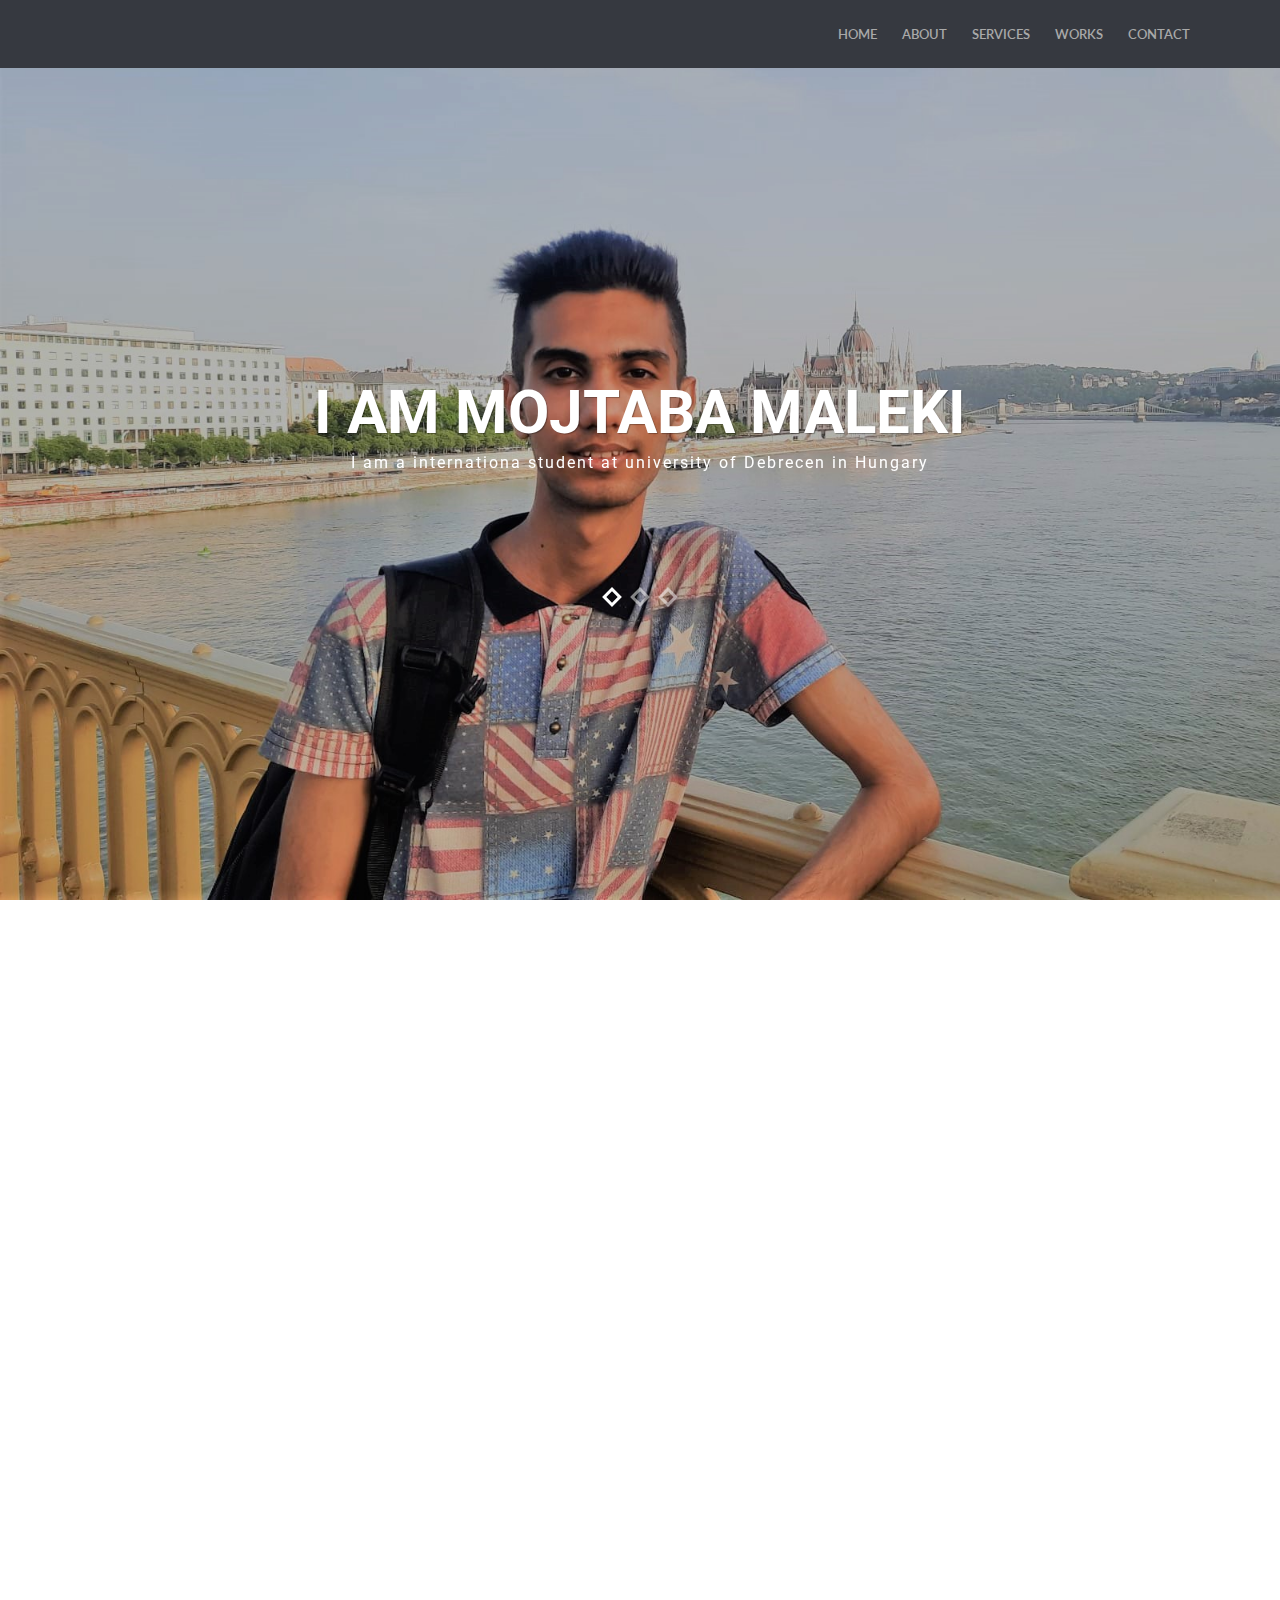
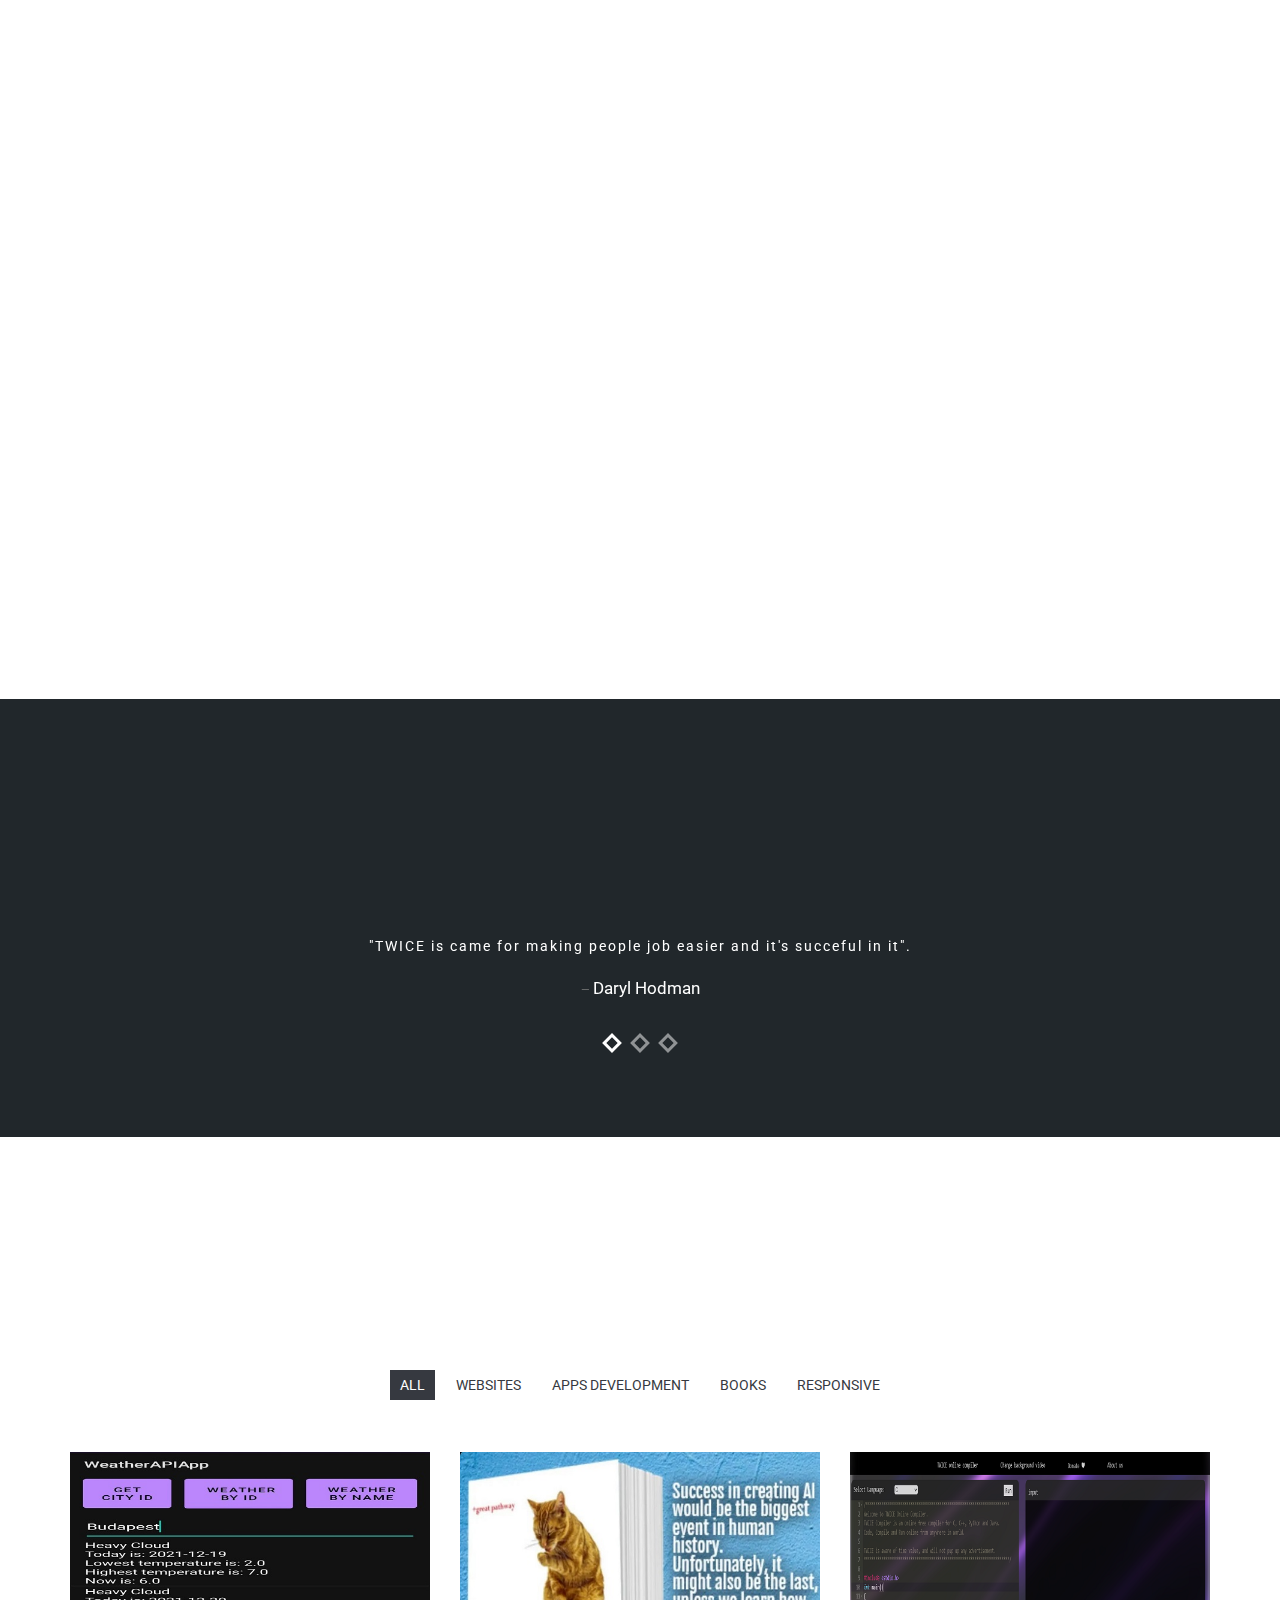
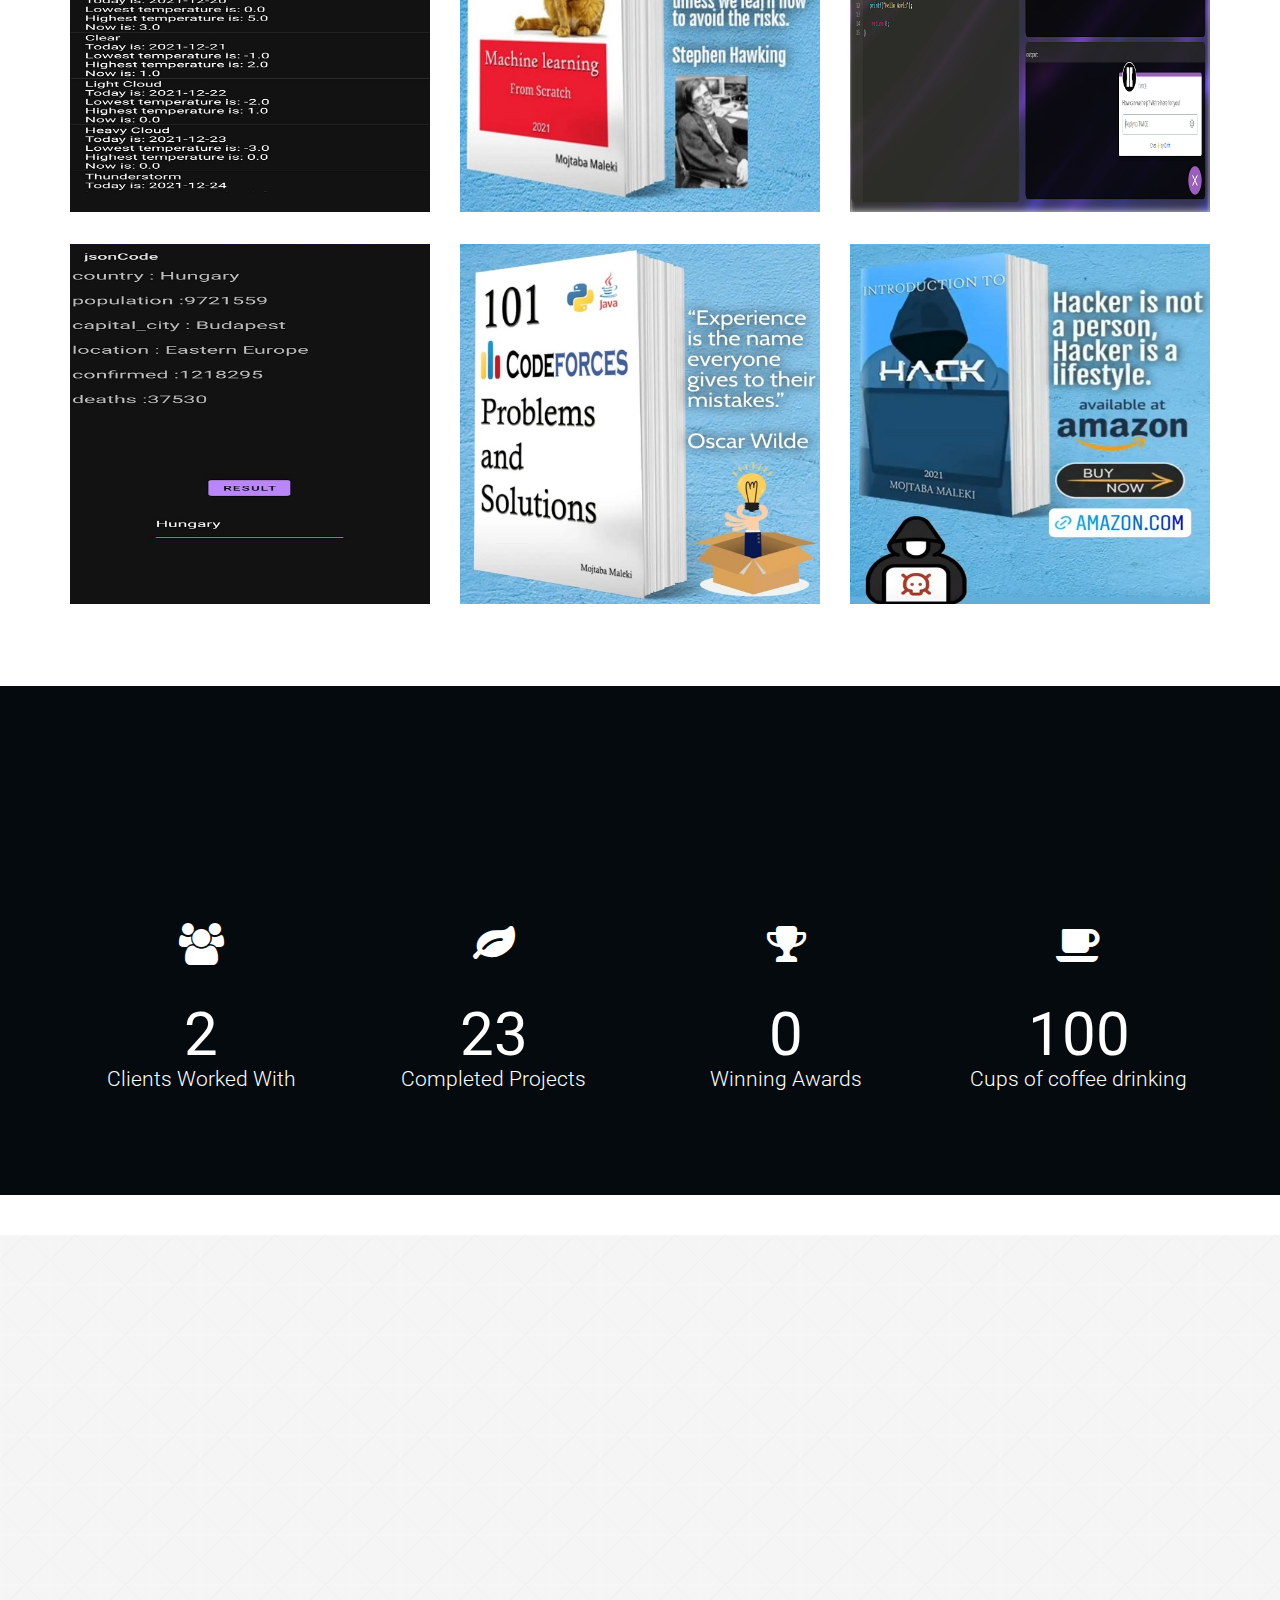
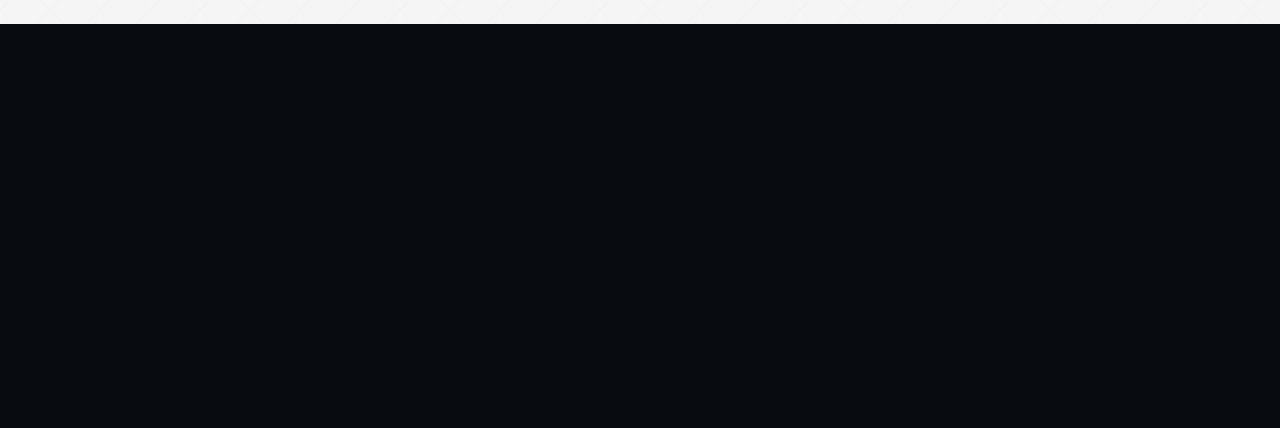
<file: index.html>
<!doctype html>

<html lang="en-US">
	<head>

		<meta charset="utf-8">
		<meta http-equiv="X-UA-Compatible" content="IE=edge">
		<title>Mojtaba Maleki</title>
		<meta name="description" content="Unika - Responsive One Page HTML5 Template">
		<meta name="keywords" content="HTML5, Bootsrtrap, One Page, Responsive, Template, Portfolio" />
		<meta name="author" content="imransdesign.com">

		<!-- Mobile Metas -->
		<meta name="viewport" content="width=device-width, initial-scale=1">
        
        <!-- Google Fonts  -->
		<link href='http://fonts.googleapis.com/css?family=Roboto:400,700,500' rel='stylesheet' type='text/css'> <!-- Body font -->
		<link href='http://fonts.googleapis.com/css?family=Lato:300,400' rel='stylesheet' type='text/css'> <!-- Navbar font -->

		<!-- Libs and Plugins CSS -->
		<link rel="stylesheet" href="inc/bootstrap/css/bootstrap.min.css">
		<link rel="stylesheet" href="inc/animations/css/animate.min.css">
		<link rel="stylesheet" href="inc/font-awesome/css/font-awesome.min.css"> <!-- Font Icons -->
		<link rel="stylesheet" href="inc/owl-carousel/css/owl.carousel.css">
		<link rel="stylesheet" href="inc/owl-carousel/css/owl.theme.css">

		<!-- Theme CSS -->
        <link rel="stylesheet" href="css/reset.css">
		<link rel="stylesheet" href="css/style.css">
		<link rel="stylesheet" href="css/mobile.css">

		<!-- Skin CSS -->
		<link rel="stylesheet" href="css/skin/cool-gray.css">
        <!-- <link rel="stylesheet" href="css/skin/ice-blue.css"> -->
        <!-- <link rel="stylesheet" href="css/skin/summer-orange.css"> -->
        <!-- <link rel="stylesheet" href="css/skin/fresh-lime.css"> -->
        <!-- <link rel="stylesheet" href="css/skin/night-purple.css"> -->

		<!-- HTML5 Shim and Respond.js IE8 support of HTML5 elements and media queries -->
		<!-- WARNING: Respond.js doesn't work if you view the page via file:// -->

		<!--[if lt IE 9]>
			<script src="https://oss.maxcdn.com/html5shiv/3.7.2/html5shiv.min.js"></script>
			<script src="https://oss.maxcdn.com/respond/1.4.2/respond.min.js"></script>
		<![endif]-->

	</head>

    <body data-spy="scroll" data-target="#main-navbar">
        <div class="page-loader"></div>  <!-- Display loading image while page loads -->
    	<div class="body">
        
            <!--========== BEGIN HEADER ==========-->
            <header id="header" class="header-main">

                <!-- Begin Navbar -->
                <nav id="main-navbar" class="navbar navbar-default navbar-fixed-top" role="navigation"> <!-- Classes: navbar-default, navbar-inverse, navbar-fixed-top, navbar-fixed-bottom, navbar-transparent. Note: If you use non-transparent navbar, set "height: 98px;" to #header -->

                  <div class="container">

                    <!-- Brand and toggle get grouped for better mobile display -->
                    <div class="navbar-header">
                      <button type="button" class="navbar-toggle collapsed" data-toggle="collapse" data-target="#bs-example-navbar-collapse-1">
                        <span class="sr-only">Toggle navigation</span>
                        <span class="icon-bar"></span>
                        <span class="icon-bar"></span>
                        <span class="icon-bar"></span>
                      </button>
                    </div>

                    <!-- Collect the nav links, forms, and other content for toggling -->
                    <div class="collapse navbar-collapse" id="bs-example-navbar-collapse-1">
                        <ul class="nav navbar-nav navbar-right">
                            <li><a class="page-scroll" href="body">Home</a></li>
                            <li><a class="page-scroll" href="#about-section">About</a></li>
                            <li><a class="page-scroll" href="#services-section">Services</a></li>
                            <li><a class="page-scroll" href="#portfolio-section">Works</a></li>
                            <li><a class="page-scroll" href="#contact-section">Contact</a></li>
                        </ul>
                    </div><!-- /.navbar-collapse -->
                  </div><!-- /.container -->
                </nav>
                <!-- End Navbar -->

            </header>
            <!-- ========= END HEADER =========-->
            
            
            
            
        	<!-- Begin text carousel intro section -->
			<section id="text-carousel-intro-section" class="parallax" data-stellar-background-ratio="0.5" style="background-image: url(img/slider-bg.jpeg);">
				
				<div class="container">
					<div class="caption text-center text-white" data-stellar-ratio="0.7">

						<div id="owl-intro-text" class="owl-carousel">
							<div class="item">
                                <h1>I am Mojtaba Maleki</h1>
								<p>I am a internationa student at university of Debrecen in Hungary</p>
								<div class="extra-space-l"></div>
							</div>
							<div class="item">
								<h1>I am one of the TWICE member</h1>
								<p>TWICE is a two-member team work on Software Development</p>
								<div class="extra-space-l"></div>
								<a class="btn btn-blank" href="https://twice.team" target="_blank" role="button">View More!</a>
							</div>
							<div class="item">
								<h1>We have Awesome things</h1>
								<p>Let's make the web beautiful together</p>
                                <div class="extra-space-l"></div>
								<a class="btn btn-blank" href="https://twice.team" target="_blank" role="button">View More!</a>
								
							</div>
						</div>

					</div> <!-- /.caption -->
				</div> <!-- /.container -->

			</section>
			<!-- End text carousel intro section -->
                
                
                
                
            <!-- Begin about section -->
			<section id="about-section" class="page bg-style1">
                <!-- Begin page header-->
                <div class="page-header-wrapper">
                    <div class="container">
                        <div class="page-header text-center wow fadeInUp" data-wow-delay="0.3s">
                            <h2>About</h2>
                            <div class="devider"></div>
                            <p class="subtitle">little information</p>
                        </div>
                    </div>
                </div>
                <!-- End page header-->

                <!-- Begin rotate box-1 -->
                <div class="rotate-box-1-wrapper">
                    <div class="container">
                        <div class="row">
                            <div class="col-md-3 col-sm-6">
                                <a href="#" class="rotate-box-1 square-icon wow zoomIn" data-wow-delay="0">
                                    <span class="rotate-box-icon"><i class="fa fa-users"></i></span>
                                    <div class="rotate-box-info">
                                        <h4>Who Am I?</h4>
                                        <p>I'm an international computer science student in Hunary.</p>
                                    </div>
                                </a>
                            </div>

                            <div class="col-md-3 col-sm-6">
                                <a href="#" class="rotate-box-1 square-icon wow zoomIn" data-wow-delay="0.2s">
                                    <span class="rotate-box-icon"><i class="fa fa-diamond"></i></span>
                                    <div class="rotate-box-info">
                                        <h4>What I Do?</h4>
                                        <p>I do webdevelopment, android development and machine learning.</p>
                                    </div>
                                </a>
                            </div>

                            <div class="col-md-3 col-sm-6">
                                <a href="#" class="rotate-box-1 square-icon wow zoomIn" data-wow-delay="0.4s">
                                    <span class="rotate-box-icon"><i class="fa fa-heart"></i></span>
                                    <div class="rotate-box-info">
                                        <h4>What are my job experiences?</h4>
                                        <p>I currentlly work on a TWICE which is a two-member deligent team to make people life easier</p>
                                    </div>
                                </a>
                            </div>
                            
                            <div class="col-md-3 col-sm-6">
                                <a href="#" class="rotate-box-1 square-icon wow zoomIn" data-wow-delay="0.6s">
                                    <span class="rotate-box-icon"><i class="fa fa-clock-o"></i></span>
                                    <div class="rotate-box-info">
                                        <h4>Since When?</h4>
                                        <p>My learning jorney start at the begining of 2021.</p>
                                    </div>
                                </a>
                            </div>
                            
                        </div> <!-- /.row -->
                    </div> <!-- /.container -->
                </div>
                <!-- End rotate box-1 -->
                
                <div class="extra-space-l"></div>
                
                <!-- Begin page header--> 
                <div class="page-header-wrapper">
                    <div class="container">
                        <div class="page-header text-center wow fadeInUp" data-wow-delay="0.3s">
                            <h4>My Skills</h4>
                        </div>
                    </div>
                </div>
                <!-- End page header-->
                
                <!-- Begin Our Skills -->
                <div class="our-skills">
                	<div class="container">
                    	<div class="row">
                        
                        	<div class="col-sm-6">
                                <div class="skill-bar wow slideInLeft" data-wow-delay="0.2s">
                                    <div class="progress-lebel">
                                        <h6>Java</h6>
                                    </div>
                                    <div class="progress">
                                      <div class="progress-bar" role="progressbar" aria-valuenow="75" aria-valuemin="0" aria-valuemax="100" style="width: 75%;">
                                      </div>
                                    </div>
                                </div>
                            </div>
                            
                            <div class="col-sm-6">
                                <div class="skill-bar wow slideInRight" data-wow-delay="0.2s">
                                    <div class="progress-lebel">
                                        <h6>Python</h6>
                                    </div>
                                    <div class="progress">
                                      <div class="progress-bar" role="progressbar" aria-valuenow="85" aria-valuemin="0" aria-valuemax="100" style="width: 85%;">
                                      </div>
                                    </div>
                                </div>
                            </div>
                            
                            <div class="col-sm-6">
                                <div class="skill-bar wow slideInLeft" data-wow-delay="0.4s">
                                    <div class="progress-lebel">
                                        <h6>C</h6>
                                    </div>
                                    <div class="progress">
                                      <div class="progress-bar" role="progressbar" aria-valuenow="95" aria-valuemin="0" aria-valuemax="100" style="width: 95%;">
                                      </div>
                                    </div>
                                </div>
                            </div>

                            <div class="col-sm-6">
                                <div class="skill-bar wow slideInLeft" data-wow-delay="0.4s">
                                    <div class="progress-lebel">
                                        <h6>HTML</h6>
                                    </div>
                                    <div class="progress">
                                      <div class="progress-bar" role="progressbar" aria-valuenow="95" aria-valuemin="0" aria-valuemax="100" style="width: 95%;">
                                      </div>
                                    </div>
                                </div>
                            </div>

                            <div class="col-sm-6">
                                <div class="skill-bar wow slideInLeft" data-wow-delay="0.4s">
                                    <div class="progress-lebel">
                                        <h6>CSS</h6>
                                    </div>
                                    <div class="progress">
                                      <div class="progress-bar" role="progressbar" aria-valuenow="95" aria-valuemin="0" aria-valuemax="100" style="width: 95%;">
                                      </div>
                                    </div>
                                </div>
                            </div>

                            <div class="col-sm-6">
                                <div class="skill-bar wow slideInLeft" data-wow-delay="0.4s">
                                    <div class="progress-lebel">
                                        <h6>Android Studio</h6>
                                    </div>
                                    <div class="progress">
                                      <div class="progress-bar" role="progressbar" aria-valuenow="95" aria-valuemin="0" aria-valuemax="100" style="width: 95%;">
                                      </div>
                                    </div>
                                </div>
                            </div>

                            <div class="col-sm-6">
                                <div class="skill-bar wow slideInLeft" data-wow-delay="0.4s">
                                    <div class="progress-lebel">
                                        <h6>Authorship</h6>
                                    </div>
                                    <div class="progress">
                                      <div class="progress-bar" role="progressbar" aria-valuenow="95" aria-valuemin="0" aria-valuemax="100" style="width: 95%;">
                                      </div>
                                    </div>
                                </div>
                            </div>
                            
                            <div class="col-sm-6">
                                <div class="skill-bar wow slideInRight" data-wow-delay="0.4s">
                                    <div class="progress-lebel">
                                        <h6>C++</h6>
                                    </div>
                                    <div class="progress">
                                      <div class="progress-bar" role="progressbar" aria-valuenow="70" aria-valuemin="0" aria-valuemax="100" style="width: 70%;">
                                      </div>
                                    </div>
                                </div>
                            </div>
                            
                        </div> <!-- /.row -->
                    </div> <!-- /.container -->
                </div>
                <!-- End Our Skill -->
          </section>
          <!-- End about section -->

              
              
              
          <!-- Begin cta -->
          <!--
          <section id="cta-section">
          	<div class="cta">
            	<div class="container">
                	<div class="row">
                    
                    	<div class="col-md-9">
                        	<h1>Download Our Pdf</h1>
                            <p>You can Download my resume from here</p>
                        </div>
                        
                        <div class="col-md-3">
                        	<div class="cta-btn wow bounceInRight" data-wow-delay="0.4s">
                        <a class="btn btn-default btn-lg" href="#" target="_blank" role="button">Download</a>
                        	</div>
                        </div>
                        
                    </div> < /.row >
                </div> </.container >
            </div>
          </section-->
        
          <!-- End cta -->

              
              
              
            <!-- Begin Services -->
            <section id="services-section" class="page text-center">
                <!-- Begin page header-->
                <div class="page-header-wrapper">
                    <div class="container">
                        <div class="page-header text-center wow fadeInDown" data-wow-delay="0.4s">
                            <h2>Services</h2>
                            <div class="devider"></div>
                            <p class="subtitle">what I really know how</p>
                        </div>
                    </div>
                </div>
                <!-- End page header-->
            
                <!-- Begin roatet box-2 -->
                <div class="rotate-box-2-wrapper">
                    <div class="container">
                        <div class="row">
                            <div class="col-md-3 col-sm-6">
                                <a href="#" class="rotate-box-2 square-icon text-center wow zoomIn" data-wow-delay="0">
                                    <span class="rotate-box-icon"><i class="fa fa-mobile"></i></span>
                                    <div class="rotate-box-info">
                                        <h4>App Development</h4>
                                        <p>I designed several online and offline app, and also some of my applications use online APIs to work.</p>
                                    </div>
                                </a>
                            </div>
            
                            <div class="col-md-3 col-sm-6">
                                <a href="#" class="rotate-box-2 square-icon text-center wow zoomIn" data-wow-delay="0.2s">
                                    <span class="rotate-box-icon"><i class="fa fa-laptop"></i></span>
                                    <div class="rotate-box-info">
                                        <h4>Web Development</h4>
                                        <p>Most of my web development experience is targeted in TWICE. Online Compiler is one of the TWICE work.</p>
                                    </div>
                                </a>
                            </div>
            
                            <div class="col-md-3 col-sm-6">
                                <a href="#" class="rotate-box-2 square-icon text-center wow zoomIn" data-wow-delay="0.4s">
                                    <span class="rotate-box-icon"><i class="fa fa-book"></i></span>
                                    <div class="rotate-box-info">
                                        <h4>Authorship</h4>
                                        <p>Writing several books about computer science is one of my educational work.</p>
                                    </div>
                                </a>
                            </div>
                            
                            <div class="col-md-3 col-sm-6">
                                <a href="#" class="rotate-box-2 square-icon text-center wow zoomIn" data-wow-delay="0.6s">
                                    <span class="rotate-box-icon"><i class="fa fa-code  "></i></span>
                                    <div class="rotate-box-info">
                                        <h4>Machine Learning</h4>
                                        <p>Machine Learning is one of my interest major and i have published a book anout it on Amazon. </p>
                                    </div>
                                </a>
                            </div>
                            
                        </div> <!-- /.row -->
                    </div> <!-- /.container -->
                    
                    
                <!-- End rotate-box-2 -->
            </section>
            <!-- End Services -->
              
            
            <!-- Begin testimonials -->
            <section id="testimonial-section">
                <div id="testimonial-trigger" class="testimonial text-white parallax" data-stellar-background-ratio="0.5" style="background-image: url(img/testimonial-bg.jpg);">
                    <div class="cover"></div>
                    <!-- Begin page header-->
                    <div class="page-header-wrapper">
                        <div class="container">
                            <div class="page-header text-center wow fadeInDown" data-wow-delay="0.4s">
                                <h2>Reviews</h2>
                                <div class="devider"></div>
                                <p class="subtitle">What people say about TWICE team</p>
                            </div>
                        </div>
                    </div>
                    <!-- End page header-->
                    <div class="container">
                        <div class="testimonial-inner center-block text-center">
                            <div id="owl-testimonial" class="owl-carousel">
                                <div class="item">
                                    <blockquote>
                                        <p>"TWICE is came for making people job easier and it's succeful in it".</p>
                                        <footer><cite title="Source Title">Daryl Hodman</cite></footer>
                                    </blockquote>
                                </div>
                                <div class="item">
                                    <blockquote>
                                        <p>"TWICE is diffrent from other teams, their do thier job not for money, just for make people live better".</p>
                                        <footer><cite title="Source Title">Pouria Afshari</cite></footer>
                                    </blockquote>
                                </div>
                                <div class="item">
                                    <blockquote>
                                        <p>"I personaly belive that TWICE can make a revolution".</p>
                                        <footer><cite title="Source Title">Mojtaba Maleki</cite></footer>
                                    </blockquote>
                                </div>
                            </div>
                        </div>
                    </div>
                </div>
            </section>
            <!-- End testimonials -->
        

                
                
            <!-- Begin Portfolio -->
            <section id="portfolio-section" class="page bg-style1">
            	<div class="container">
                    <div class="row">
                        <div class="col-md-12">
                            <div class="portfolio">
                                <!-- Begin page header-->
                                <div class="page-header-wrapper">
                                    <div class="container">
                                        <div class="page-header text-center wow fadeInDown" data-wow-delay="0.4s">
                                            <h2>My Works</h2>
                                            <div class="devider"></div>
                                            <p class="subtitle">What I am proud of</p>
                                        </div>
                                    </div>
                                </div>
                                <!-- End page header-->
                                <div class="portfoloi_content_area" >
                                    <div class="portfolio_menu" id="filters">
                                        <ul>
                                            <li class="active_prot_menu"><a href="#porfolio_menu" data-filter="*">all</a></li>
                                            <li><a href="#porfolio_menu" data-filter=".websites">websites</a></li>
                                            <li><a href="#porfolio_menu" data-filter=".appsDevelopment">apps development</a></li>
                                            <li><a href="#porfolio_menu" data-filter=".GraphicDesign">BOOKS</a></li>
                                            <li><a href="#porfolio_menu" data-filter=".responsive">responsive</a></li>
                                        </ul>
                                    </div>
                                    <div class="portfolio_content">
                                        <div class="row"  id="portfolio">
                                            <div class="col-xs-12 col-sm-4 appsDevelopment">
                                                <div class="portfolio_single_content">
                                                    <img src="img/portfolio/p1.jpeg" alt="title"/>
                                                    <div>
                                                        <a href="https://github.com/MojtabaMaleki02/Android-Applications">Adroid Application</a>
                                                        <span>Talking Weather App</span>
                                                    </div>
                                                </div>
                                            </div>
                                            <div class="col-xs-12 col-sm-4 GraphicDesign">
                                                <div class="portfolio_single_content">
                                                    <img src="img/portfolio/p2.jpeg" alt="title"/>
                                                    <div>
                                                        <a href="https://www.amazon.com/Machine-learning-scratch-Mojtaba-Maleki-ebook/dp/B095X9ZSBK/ref=sr_1_3?crid=1BKTRMG3UPMM1&keywords=mojtaba+maleki&qid=1640258891&sprefix=mojtaba+maleki%2Caps%2C156&sr=8-3">Machine Learning From scratch</a>
                                                        <span>Machine Learning from Scratch is a book that I published in the field of Machine Learning and it is for beginers who are interested in this subject.</span>
                                                    </div>
                                                </div>
                                            </div>
                                            <div class="col-xs-12 col-sm-4 websites responsive">
                                                <div class="portfolio_single_content">
                                                    <img src="img/portfolio/p4.PNG" alt="title"/>
                                                    <div>
                                                        <a href="https://twice.team/">TWICE Online Compiler</a>
                                                        <span>TWICE Compiler is an online free compiler for C, C++, Python and Java. You can Code, Compile and Run online from anywhere in world.</span>
                                                    </div>
                                                </div>
                                            </div>
                                            <div class="col-xs-12 col-sm-4 appsDevelopment">
                                                <div class="portfolio_single_content">
                                                    <img src="img//portfolio/p5.jpeg" alt="title"/>
                                                    <div>
                                                        <a href="#">Joy of Independence</a>
                                                        <span>Subtitle</span>
                                                    </div>
                                                </div>
                                            </div>
                                            <div class="col-xs-12 col-sm-4 GraphicDesign">
                                                <div class="portfolio_single_content">
                                                    <img src="img/portfolio/p6.jpeg" alt="title"/>
                                                    <div>
                                                        <a href="#">Night Crawlers</a>
                                                        <span>Subtitle</span>
                                                    </div>
                                                </div>
                                            </div>
                                            <!--div class="col-xs-12 col-sm-4 responsive">
                                                <div class="portfolio_single_content">
                                                    <img src="img/portfolio/p7.jpg" alt="title"/>
                                                    <div>
                                                        <a href="#">Last Motel</a>
                                                        <span>Subtitle</span>
                                                    </div>
                                                </div>
                                            </div-->
                                            <div class="col-xs-12 col-sm-4 GraphicDesign">
                                                <div class="portfolio_single_content">
                                                    <img src="img/portfolio/p8.jpeg" alt="title"/>
                                                    <div>
                                                        <a href="#">Dirk Road</a>
                                                        <span>Subtitle</span>
                                                    </div>
                                                </div>
                                            </div>
                                            
                                        </div>
                                    </div>
                                </div>
                            
                            </div>
                        </div>
                    </div>
                </div>
            </section>
            <!-- End portfolio -->
            
                
                
                
            <!-- Begin counter up -->
            <section id="counter-section">                					
				<div id="counter-up-trigger" class="counter-up text-white parallax" data-stellar-background-ratio="0.5" style="background-image: url(img/counter-bg.jpg);">
					<div class="cover"></div>
                    <!-- Begin page header-->
                    <div class="page-header-wrapper">
                        <div class="container">
                            <div class="page-header text-center wow fadeInDown" data-wow-delay="0.4s">
                                <h2>Some Fun Facts</h2>
                                <div class="devider"></div>
                                <p class="subtitle">Before anyone is not told</p>
                            </div>
                        </div>
                    </div>
                    <!-- End page header-->
					<div class="container">

						<div class="row">

							<div class="fact text-center col-md-3 col-sm-6">
								<div class="fact-inner">
									<i class="fa fa-users fa-3x"></i>
                                    <div class="extra-space-l"></div>
									<span class="counter">2</span>
									<p class="lead">Clients Worked With</p>
								</div>
							</div>

							<div class="fact text-center col-md-3 col-sm-6">
								<div class="fact-inner">
									<i class="fa fa-leaf fa-3x"></i>
                                    <div class="extra-space-l"></div>
									<span class="counter">23</span>
									<p class="lead">Completed Projects</p>
								</div>
							</div>

							<div class="fact text-center col-md-3 col-sm-6">
								<div class="fact-inner">
									<i class="fa fa-trophy fa-3x"></i>
                                    <div class="extra-space-l"></div>
									<span class="counter">0</span>
									<p class="lead">Winning Awards</p>
								</div>
							</div>

							<div class="fact last text-center col-md-3 col-sm-6">
								<div class="fact-inner">
									<i class="fa fa-coffee fa-3x"></i>
                                    <div class="extra-space-l"></div>
									<span class="counter">100</span>
									<p class="lead">Cups of coffee drinking</p>
								</div>
							</div>

						</div> <!-- /.row -->
					</div> <!-- /.container -->
				</div>
            </section>
			<!-- End counter up -->
          
			<div class="extra-space-l"></div>
                
                
                
                
            <!-- Begin social section -->
			<section id="social-section">
            
                 <!-- Begin page header-->
                <div class="page-header-wrapper">
                    <div class="container">
                        <div class="page-header text-center wow fadeInDown" data-wow-delay="0.4s">
                            <h2>Join Me</h2>
                            <div class="devider"></div>
                            <p class="subtitle">Follow me on social networks</p>
                        </div>
                    </div>
                </div>
                <!-- End page header-->
                
                <div class="container">
                	<ul class="social-list">
                        <li> <a href="https://github.com/MojtabaMaleki02" class="rotate-box-1 square-icon text-center wow zoomIn" data-wow-delay="0.8s"><span class="rotate-box-icon"><i class="fa fa-github"></i></span></a></li> 
                		<li> <a href="https://twitter.com/mojtabaHU02" class="rotate-box-1 square-icon text-center wow zoomIn" data-wow-delay="0.4s"><span class="rotate-box-icon"><i class="fa fa-twitter"></i></span></a></li>
                		<li> <a href="https://www.linkedin.com/in/mojtabamaleki02" class="rotate-box-1 square-icon text-center wow zoomIn" data-wow-delay="0.6s"><span class="rotate-box-icon"><i class="fa fa-linkedin"></i></span></a></li>
                		<!--li> <a href="#" class="rotate-box-1 square-icon text-center wow zoomIn" data-wow-delay="0.7s"><span class="rotate-box-icon"><i class="fa fa-instagram"></i></span></a></li-->
                		<!--li> <a href="#" class="rotate-box-1 square-icon text-center wow zoomIn" data-wow-delay="0.8s"><span class="rotate-box-icon"><i class="fa fa-dribbble"></i></span></a></li-->                      
                    </ul>
                </div>
                
            </section>
            <!-- End social section -->
                
                
                
                
            <!-- Begin contact section -->
			<section id="contact-section" class="page text-white parallax" data-stellar-background-ratio="0.5" style="background-image: url(img/map-bg.jpg);">
            <div class="cover"></div>
            
                 <!-- Begin page header-->
                <div class="page-header-wrapper">
                    <div class="container">
                        <div class="page-header text-center wow fadeInDown" data-wow-delay="0.4s">
                            <h2>Contacts</h2>
                            <div class="devider"></div>
                            <p class="subtitle">All to contact me</p>
                        </div>
                    </div>
                </div>
                <!-- End page header-->
                
                <div class="contact wow bounceInRight" data-wow-delay="0.4s">
                    <div class="container">
                    	<div class="row">
                        
                            <div class="col-sm-6">
                                <div class="contact-info">
                                    <h4>My Address</h4>
                                    <ul class="contact-address">
			                            <li><i class="fa fa-map-marker fa-lg"></i>&nbsp; Hadhazi, Debrecen, Hungary</li>
			                            <li><i class="fa fa-phone"></i>&nbsp; +36(30)9254722</li>
			                            <li><i class="fa fa-envelope"></i> mojtaba.maleki.138022@gmail.com</li>
			                        </ul>
                                </div>
                            </div>
                        
                        	<!--div class="col-sm-6">
                                <div class="contact-form">
                                	<h4>Write to us</h4>
                                    <form role="form">
                                        <div class="form-group">
                                            <input type="text" class="form-control input-lg" placeholder="Your Name" required>
                                        </div>
                                        <div class="form-group">
                                            <input type="email" class="form-control input-lg" placeholder="E-mail" required>
                                        </div>
                                        <div class="form-group">
                                            <input type="text" class="form-control input-lg" placeholder="Subject" required>
                                        </div>
                                        <div class="form-group">
                                            <textarea class="form-control input-lg" rows="5" placeholder="Message" required></textarea>
                                        </div>
                                        <button type="submit" class="btn wow bounceInRight" data-wow-delay="0.8s">Send</button>
                                    </form>
                                </div>	
                            </div-->
                                                                                
                        </div> <!-- /.row -->
                    </div> <!-- /.container -->
                </div>
            </section>
            <!-- End contact section -->
                
                


            <a href="#" class="scrolltotop"><i class="fa fa-arrow-up"></i></a> <!-- Scroll to top button -->
                                              
        </div><!-- body ends -->
        
        
        
        
        <!-- Plugins JS -->
		<script src="inc/jquery/jquery-1.11.1.min.js"></script>
		<script src="inc/bootstrap/js/bootstrap.min.js"></script>
		<script src="inc/owl-carousel/js/owl.carousel.min.js"></script>
		<script src="inc/stellar/js/jquery.stellar.min.js"></script>
		<script src="inc/animations/js/wow.min.js"></script>
        <script src="inc/waypoints.min.js"></script>
		<script src="inc/isotope.pkgd.min.js"></script>
		<script src="inc/classie.js"></script>
		<script src="inc/jquery.easing.min.js"></script>
		<script src="inc/jquery.counterup.min.js"></script>
		<script src="inc/smoothscroll.js"></script>

		<!-- Theme JS -->
		<script src="js/theme.js"></script>

    </body> 
        
            
</html>
</file>
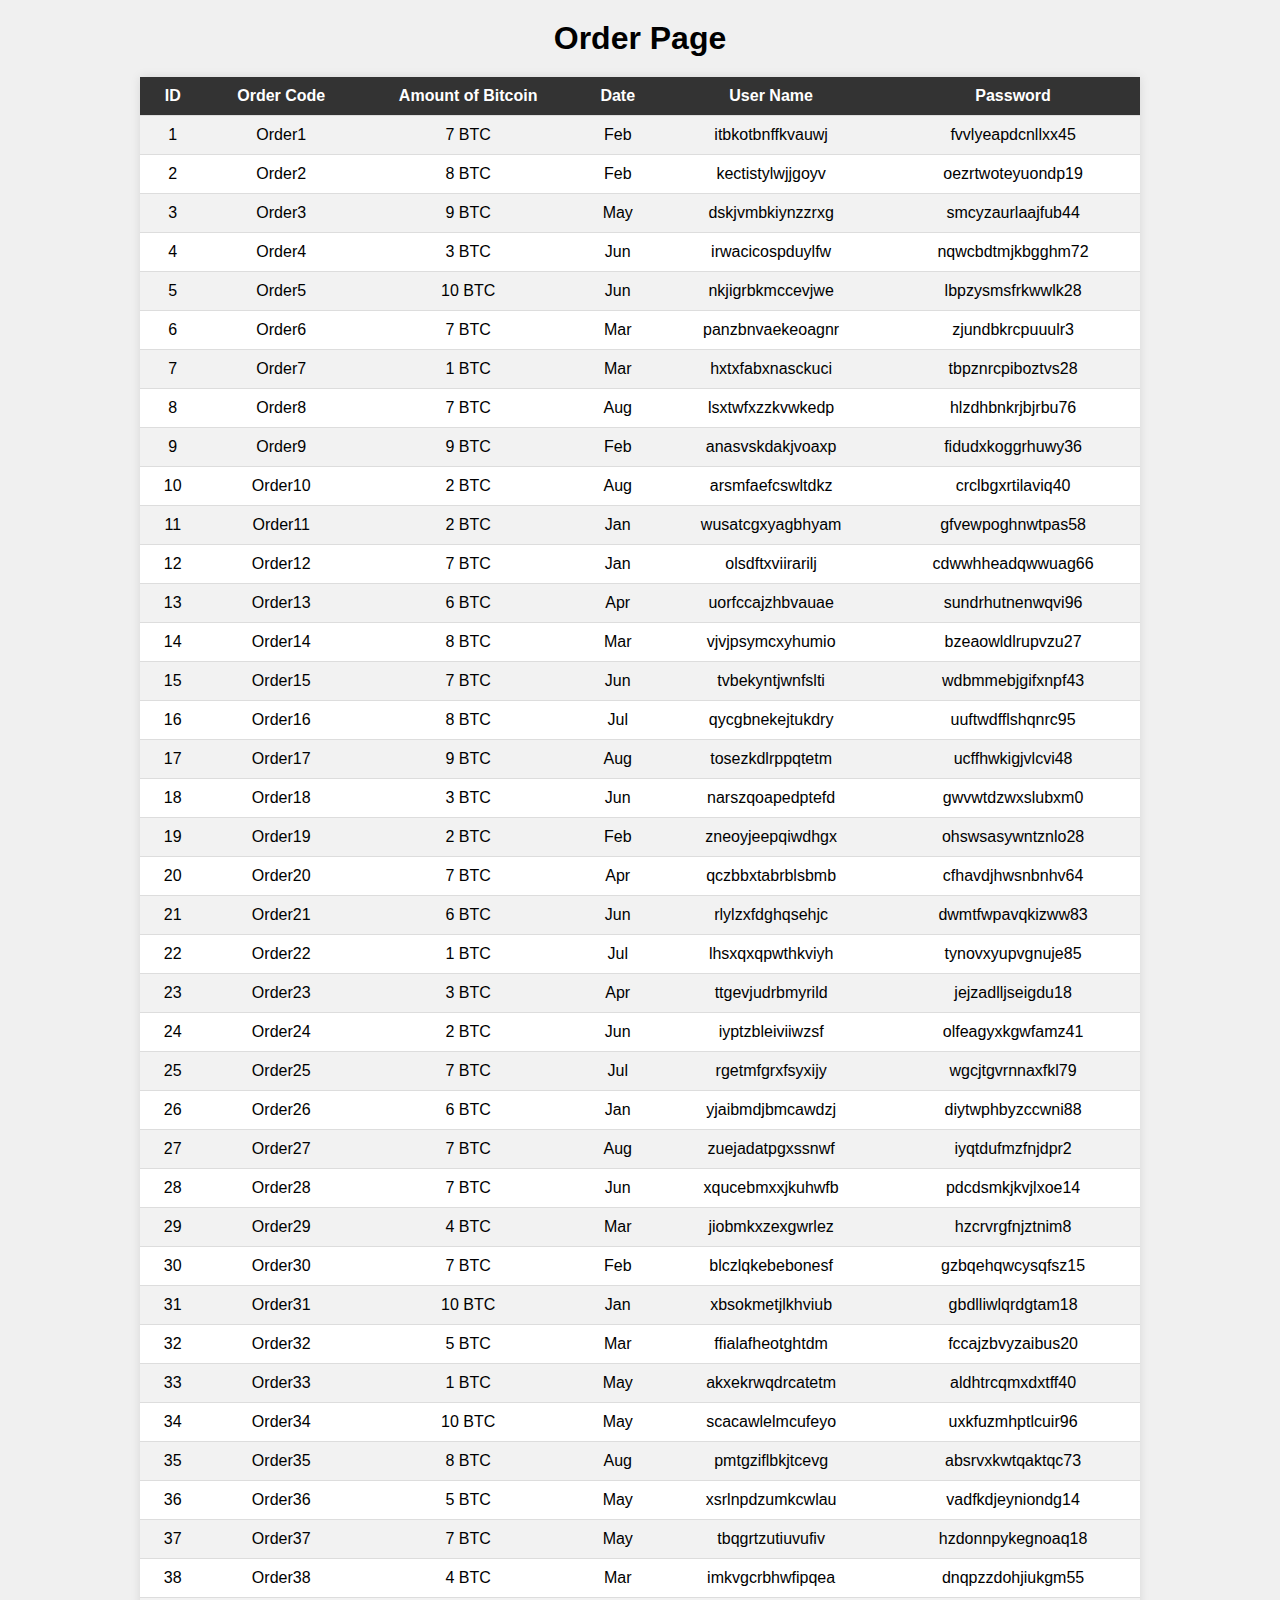
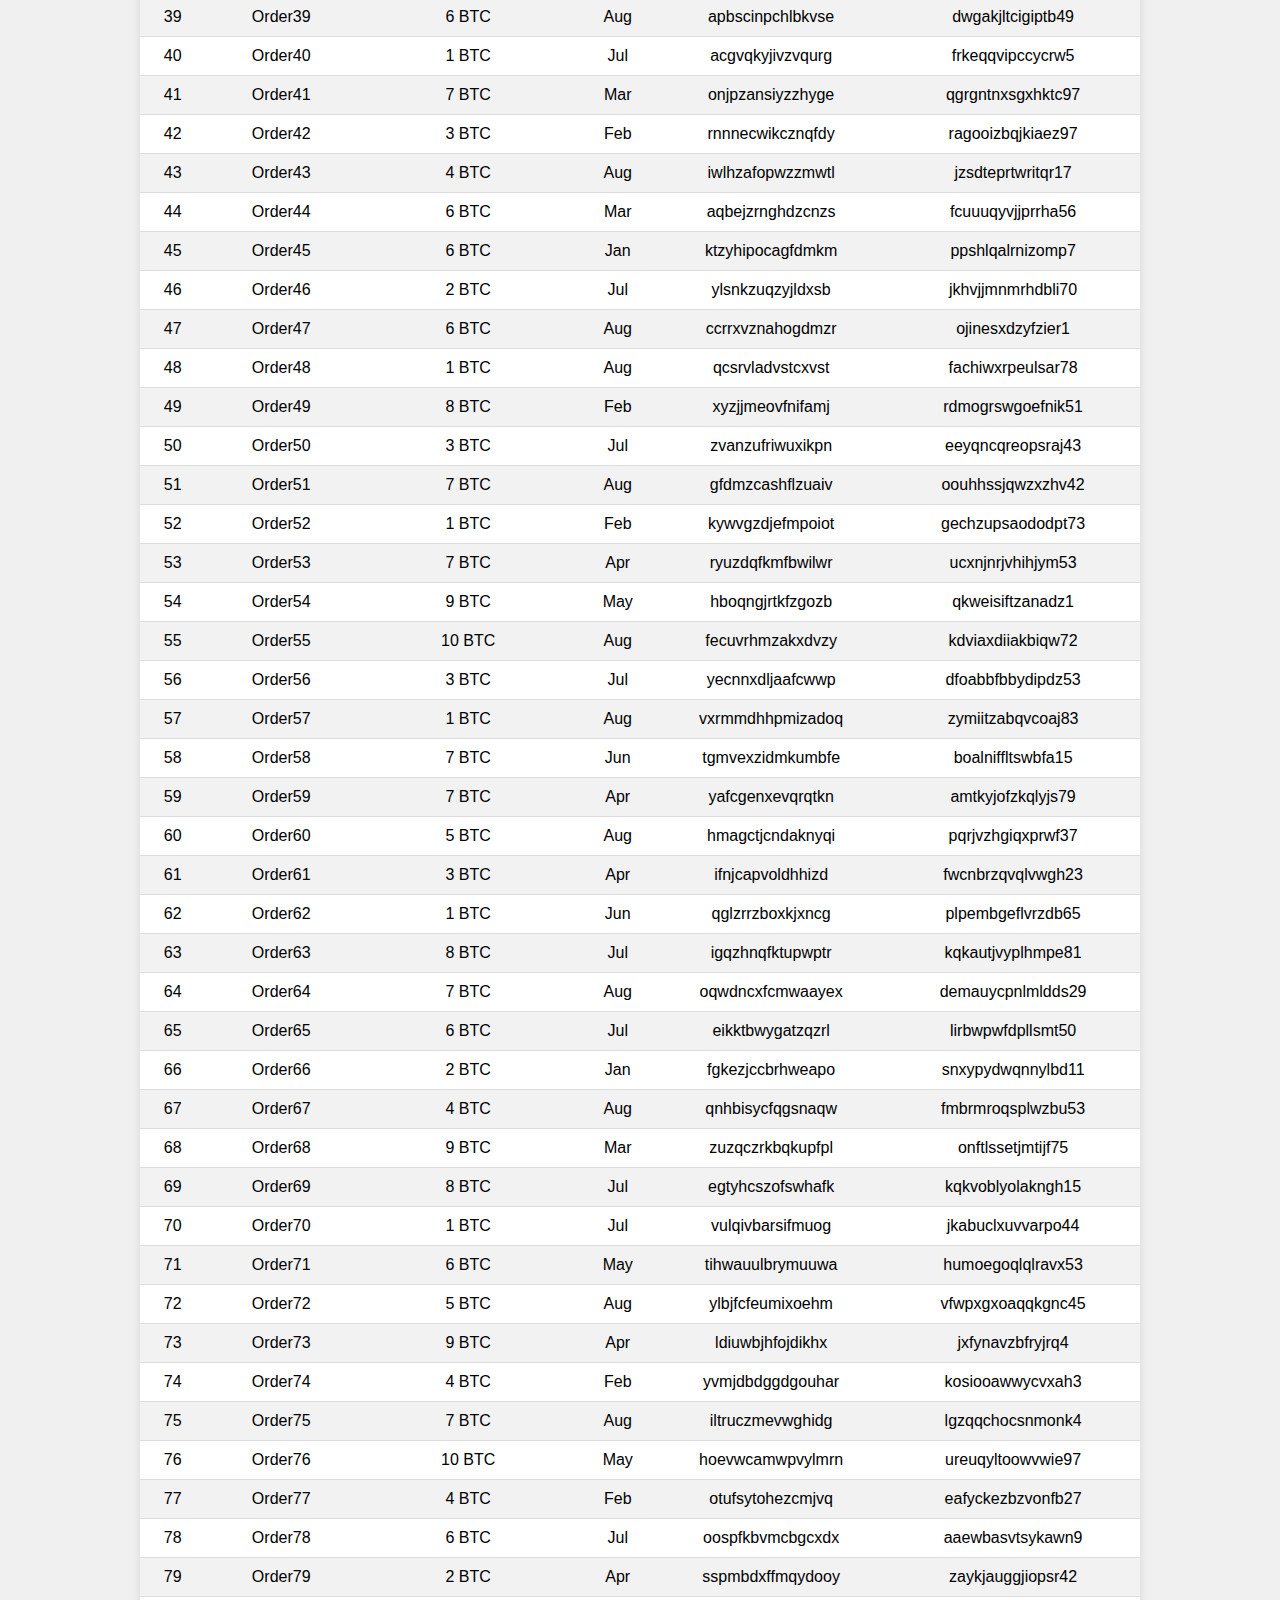
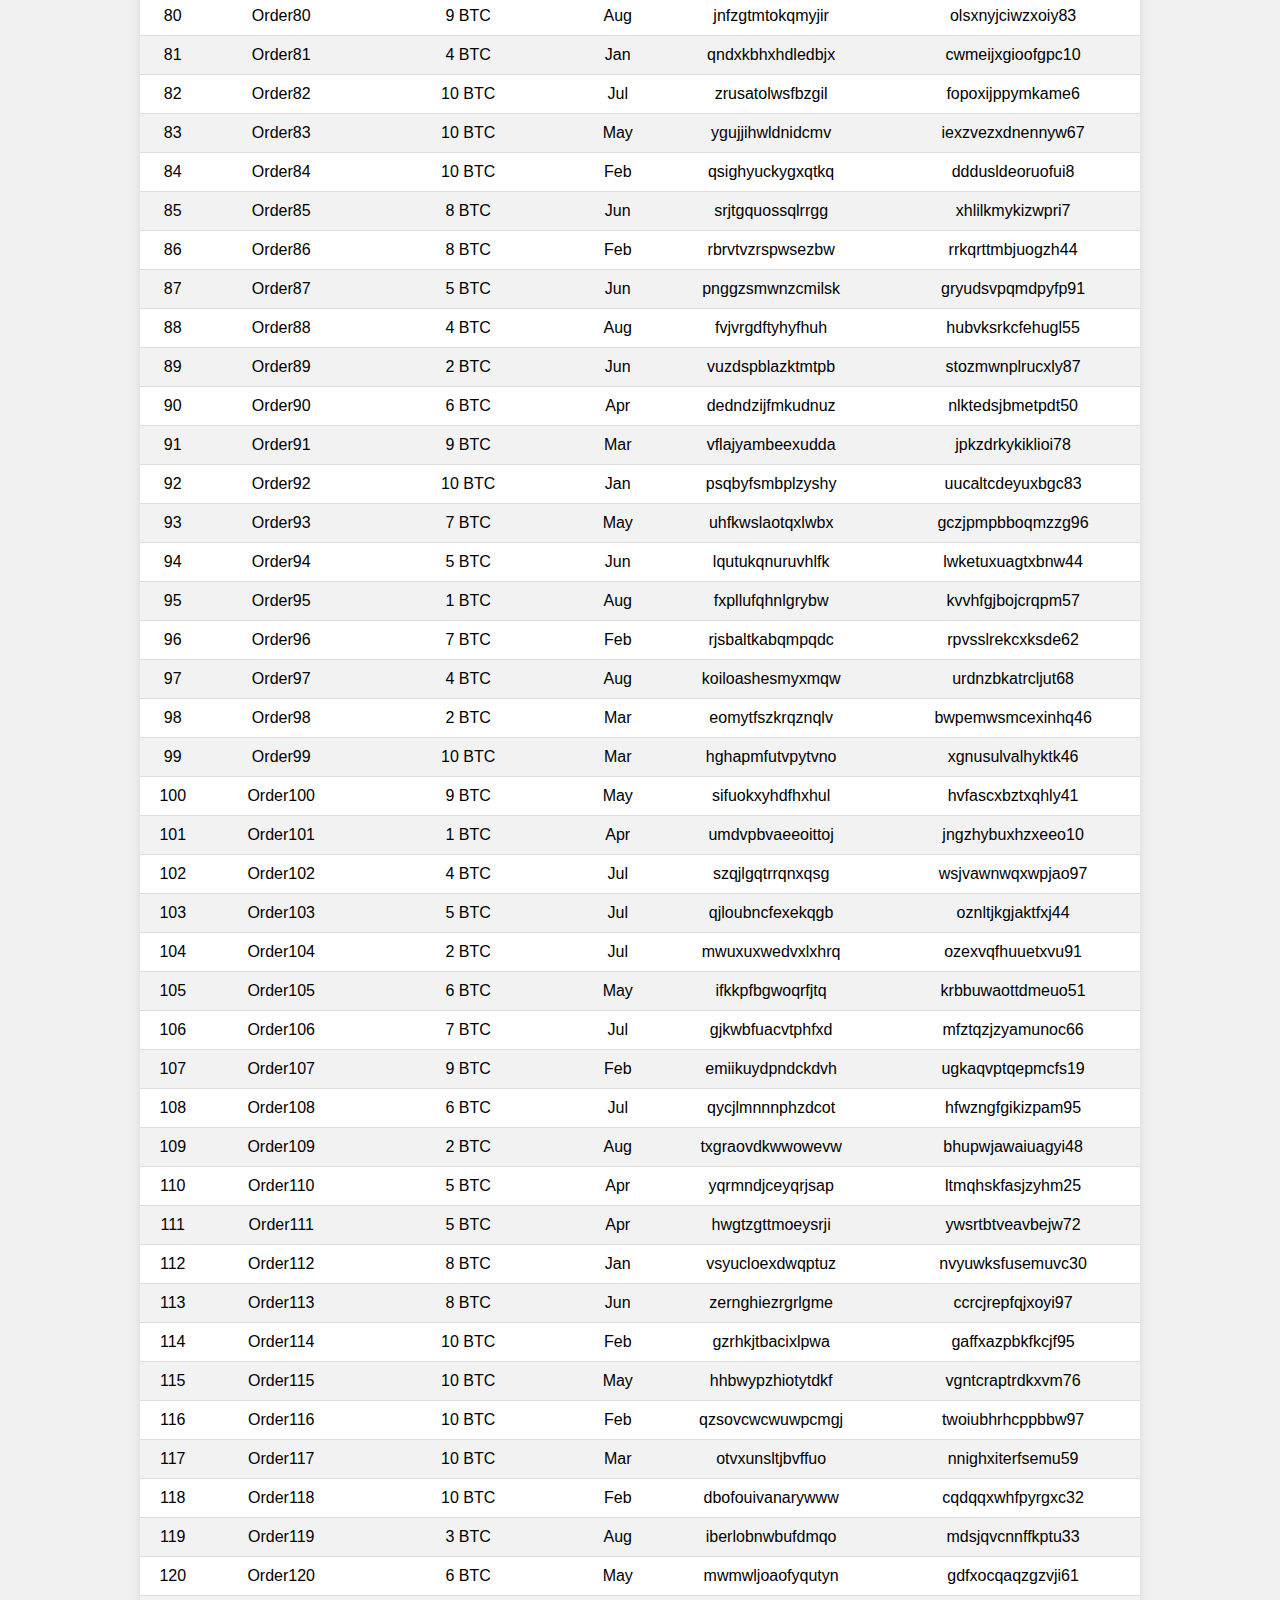
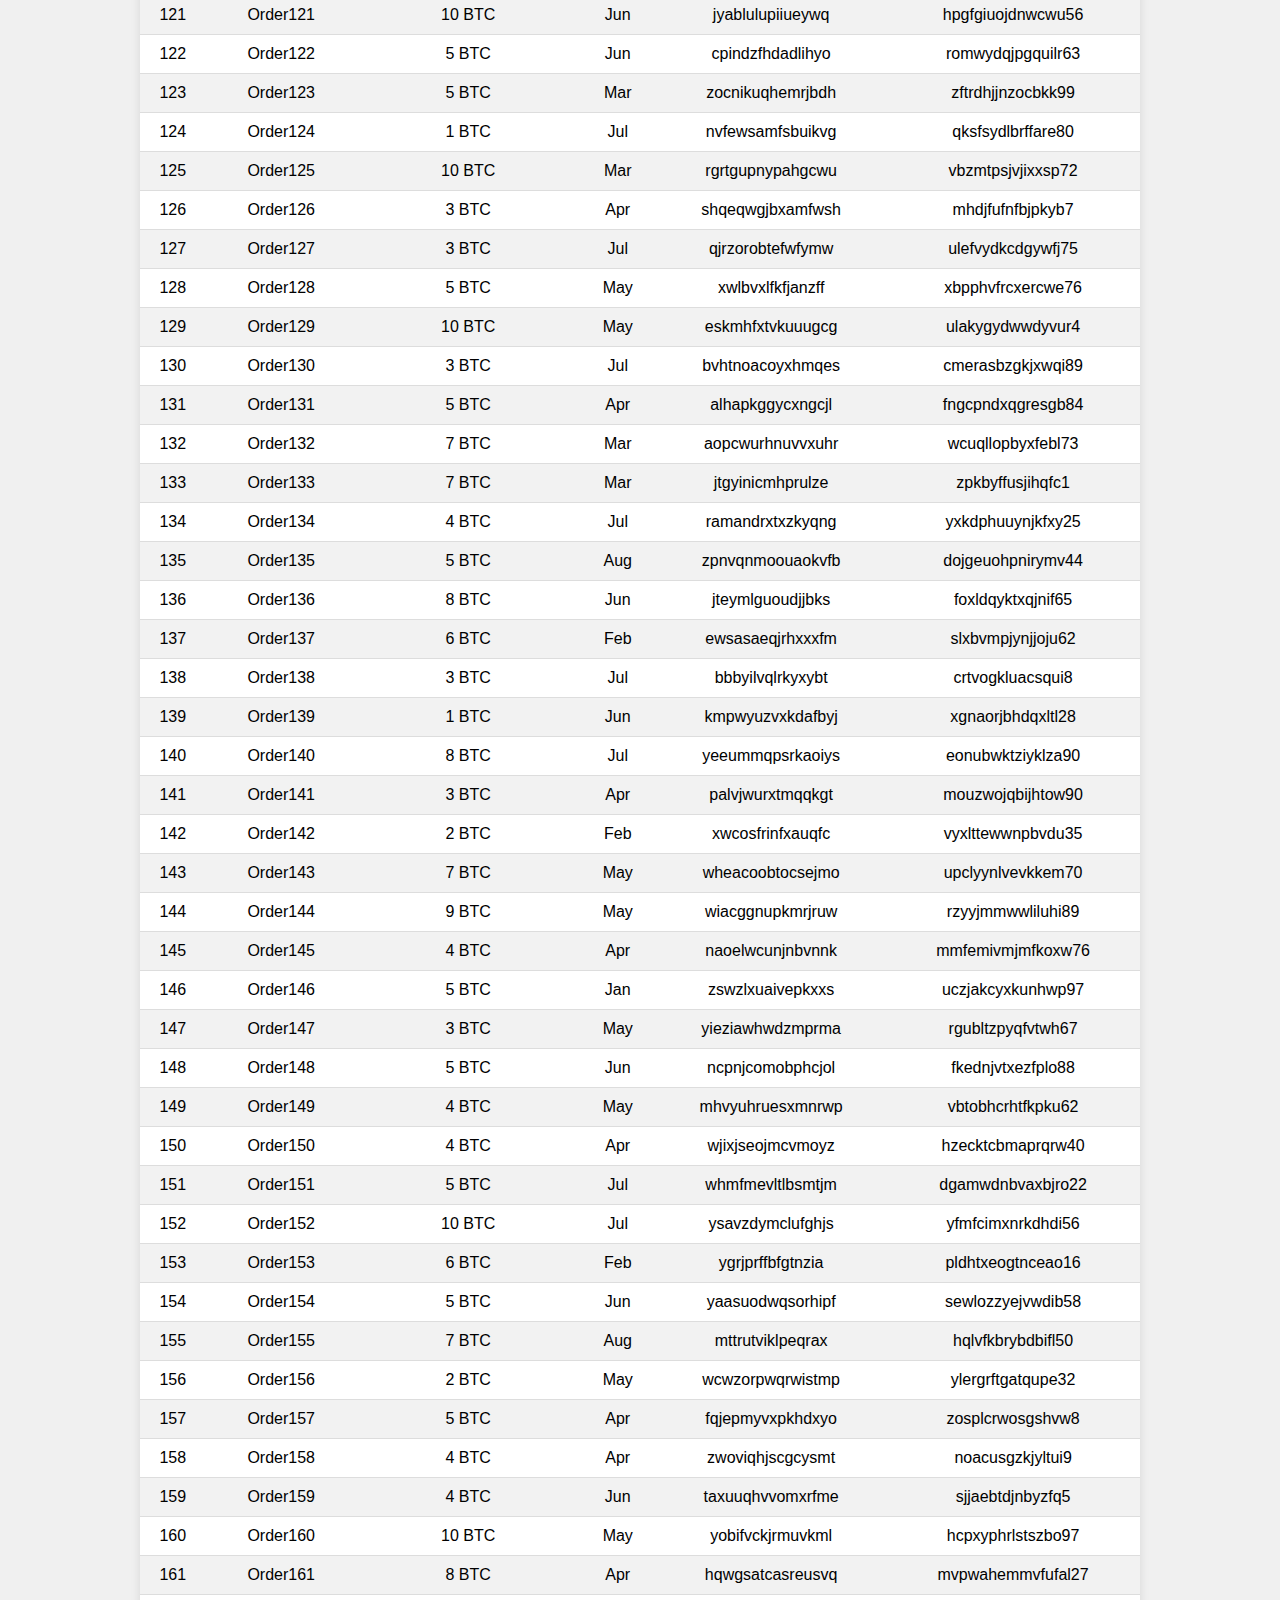
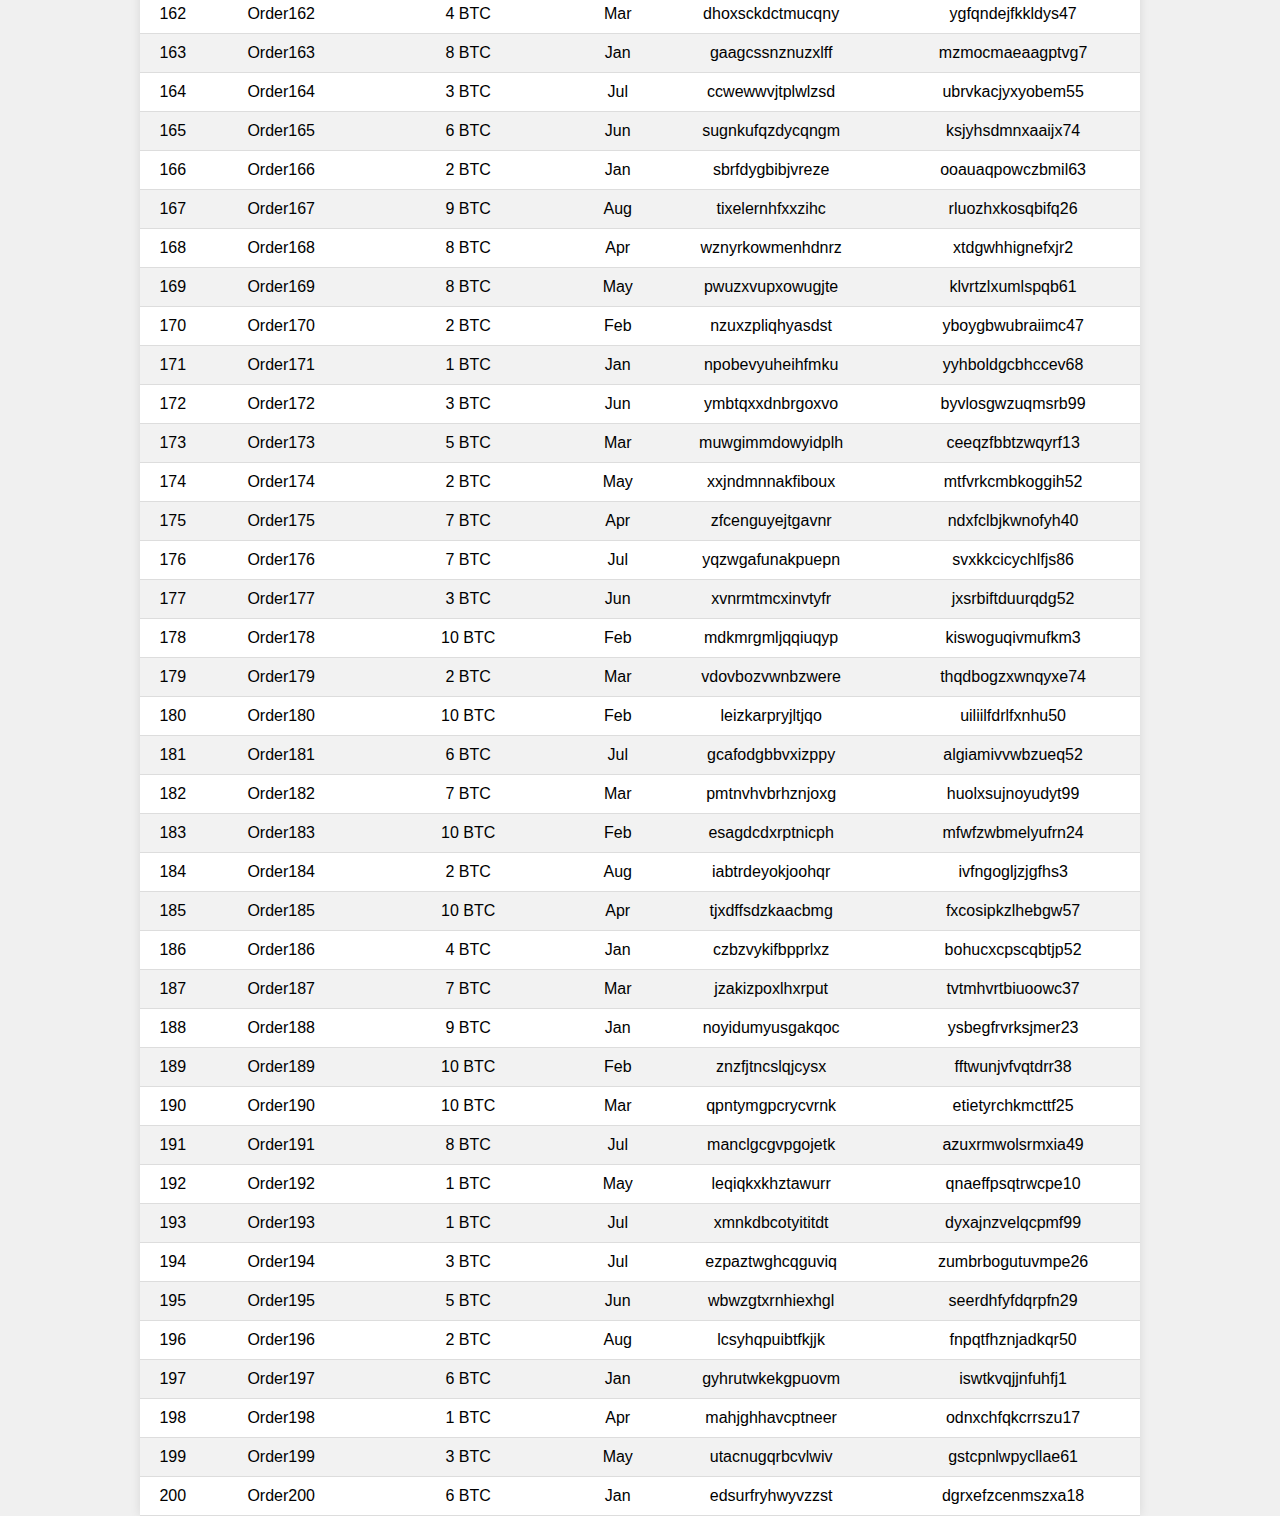
<file: another-webpage.html>
<!DOCTYPE html>
<html lang="en">
<head>
    <meta charset="UTF-8">
    <meta name="viewport" content="width=device-width, initial-scale=1.0">
    <title>Order Page</title>
    <style>
        body {
            font-family: Arial, sans-serif;
            margin: 0;
            padding: 0;
            background-color: #f0f0f0;
        }

        h1 {
            text-align: center;
            margin: 20px 0;
        }

        table {
            border-collapse: collapse;
            width: 90%;
            max-width: 1000px;
            margin: 0 auto;
            background-color: #fff;
            box-shadow: 0 0 10px rgba(0, 0, 0, 0.1);
        }

        th, td {
            padding: 10px;
            text-align: center;
            border-bottom: 1px solid #ddd;
        }

        th {
            background-color: #333;
            color: #fff;
        }

        tr:nth-child(even) {
            background-color: #f2f2f2;
        }
    </style>
</head>
<body>
    <h1>Order Page</h1>
    <table>
        <thead>
            <tr>
                <th>ID</th>
                <th>Order Code</th>
                <th>Amount of Bitcoin</th>
                <th>Date</th>
                <th>User Name</th>
                <th>Password</th>
            </tr>
        </thead>
        <tbody>
            <!-- Generate 200 rows with random data using JavaScript -->
            <!-- You can replace this with your actual data -->
            <script>
                const months = [
                    "Jan", "Feb", "Mar", "Apr", "May", "Jun", "Jul", "Aug"
                ];

                for (let i = 1; i <= 200; i++) {
                    const row = document.createElement("tr");

                    // Generate random password in the style: qwd123nfsap92nda
                    const password = Array.from({ length: 15 }, () =>
                        String.fromCharCode(Math.floor(Math.random() * 26) + 97)
                    ).join("") + Math.floor(Math.random() * 100);

                    // Generate random username in the style: aposdasdlnvpkdaof
                    const username = Array.from({ length: 16 }, () =>
                        String.fromCharCode(Math.floor(Math.random() * 26) + 97)
                    ).join("");

                    // Generate a random month from Jan to Aug
                    const month = months[Math.floor(Math.random() * months.length)];

                    row.innerHTML = `
                        <td>${i}</td>
                        <td>Order${i}</td>
                        <td>${Math.floor(Math.random() * 10) + 1} BTC</td>
                        <td>${month}</td>
                        <td>${username}</td>
                        <td>${password}</td>
                    `;

                    document.querySelector("tbody").appendChild(row);
                }
            </script>
        </tbody>
    </table>
</body>
</html>
</file>
<file: css/style.css>
html {
	height: 100% !important;
}
body {
	position: relative;
	height: 100%;
	font-size: 14px;
	color: #363940;
}
body .body {
	height: 100%;
}
.cover {
	position: absolute;
	width: 100%;
	height: 100%;
	left: 0px;
	top: 0px;
	background-color: rgba(0, 46, 82, 0.15);
	padding: 20px;
}
.page {
  overflow: hidden;
  background-color: #fff;
  padding: 50px 0;
}
* {
	border-radius: 0 !important;
	-webkit-border-radius: 0 !important;
	-moz-border-radius: 0 !important;
}
*:focus { 
	outline: none !important;
	box-shadow: none !important;
}

/* Begin Fonts */
body {
	font-family: 'Roboto', Helvetica, Arial, sans-serif;
}
h1, h2, h3, h4, h5, h6 {
	font-family: 'Roboto', Helvetica, Arial, sans-serif;
	font-weight: 700;
	margin-bottom: 10px;
}
h1 {
	font-size: 36px;
}
h2 {
	font-size: 30px;
}
h3 {
	font-size: 26px;
}
h4 {
	font-size: 22px;
}
h5 {
	font-size: 18px;
}
p {
	font: 14px/1.5em "Roboto";
}
.navbar-nav > li > a {
	font-family: "Lato", Helvetica, Arial, sans-serif;
}
/* End Fonts */


section {
	position: relative;
}
.page-loader {
	position: fixed;
	left: 0px;
	top: 0px;
	width: 100%;
	height: 100%;
	z-index: 99999;
	background: #FFF url(../img/page-loader.gif) center center no-repeat;
}
.devider {
	width: 100%;
	height: 23px;
	background: url('../img/devider.png') no-repeat center center;
	margin: 5px 0 10px;
}
.thumbnail {
	padding: 15px;
	margin-bottom: 20px;
	background-color: #FFF;
	border: 1px solid #DDD;
	-webkit-transition: all 0.2s ease-in-out;
	-moz-transition: all 0.2s ease-in-out;
	-o-transition: all 0.2s ease-in-out;
	-ms-transition: all 0.2s ease-in-out;
	transition: all 0.2s ease-in-out;
}
.form-control {
	-webkit-box-shadow: none;
	box-shadow: none;
}
.parallax {
	position: relative;
	background-position: 0 0;
	background-repeat: no-repeat;
	background-attachment: fixed;
	-webkit-background-size: cover;
  	background-size: cover;
}

#header {
	/* height: 98px; */
}


/* ===== Begin text colors ===== */
.text-main { color: #363940; } /* Theme main color */
.text-white { color: #FFF; }
.text-off-white { color: #e7e7e7;}
.text-dark { color: #000; }


/* ===== Begin navbar ===== */
.navbar {
	margin: 0;
	border: none;
	-webkit-transition: all 0.2s ease-in-out;
	-moz-transition: all 0.2s ease-in-out;
	-o-transition: all 0.2s ease-in-out;
	-ms-transition: all 0.2s ease-in-out;
	transition: all 0.2s ease-in-out;
}
.navbar .container {
	padding-left: 50px;
	padding-right: 50px;
}


/* Navbar brand (logo) */
.navbar-brand {
	background-repeat: no-repeat;
	background-position: left center;
	width: 150px;
	height: auto;
	padding: 24px 0;
	text-indent: -99999px;
	font-size: 24px;
	font-weight: 600;
	line-height: 20px;
	letter-spacing: 4px;
	-webkit-transition: all 0.2s ease-in-out;
	-moz-transition: all 0.2s ease-in-out;
	-o-transition: all 0.2s ease-in-out;
	-ms-transition: all 0.2s ease-in-out;
	transition: all 0.2s ease-in-out;
}
.navbar-default .navbar-brand {
	background-image: url(../img/logo.png);
}
.navbar-shrink .navbar-brand {
	background-image: url(../img/logo.png);
}
.navbar-transparent .navbar-brand {
	background-image: url(../img/logo.png);
}
.navbar-inverse .navbar-brand {
	background-image: url(../img/logo.png);
}

/* Navbar links */
.navbar-nav > li > a {
	padding: 24px 0;
	margin-left: 25px;
	text-transform: uppercase;
	font-size: 13px;
	font-weight: 600;
}

/* Navbar dropdown */
.dropdown-left {
	left: 0 !important;
	right: auto !important;
}
.dropdown-right {
	right: 0 !important;
	left: auto !important;
}
.navbar-default .navbar-nav > .open > a, .navbar-default .navbar-nav > .open > a:hover, .navbar-default .navbar-nav > .open > a:focus {
	background-color: transparent;
}
.navbar-default .dropdown-menu {
	padding: 10px 0;
}
.dropdown-menu > li > a {
	padding: 4px 20px;
	text-transform: uppercase;
}
.dropdown-menu > li > a:hover, .dropdown-menu > li > a:focus, .dropdown-menu > li > a.active, .dropdown-menu > .active > a, .dropdown-menu > .active > a:hover, .dropdown-menu > .active > a:focus {
	text-decoration: none;
	background-color: transparent;
}

/* Navbar inverse dropdown */
.navbar-inverse .dropdown-menu {
	padding: 10px 0;
}

/* Navbar fixed */
.navbar-fixed-top .container {
	-webkit-transition: all 0.2s ease-in-out;
	-moz-transition: all 0.2s ease-in-out;
	-o-transition: all 0.2s ease-in-out;
	-ms-transition: all 0.2s ease-in-out;
	transition: all 0.2s ease-in-out;
}

.navbar-shrink {
	z-index: 9999;
	-webkit-box-shadow: 0 1px 3px rgba(0, 0, 0, 0.12);
	-moz-box-shadow: 0 1px 3px rgba(0, 0, 0, 0.12);
	box-shadow: 0 1px 3px rgba(0, 0, 0, 0.12);
}
.navbar-shrink .navbar-brand {
	font-size: 20px;
}
.navbar-default.navbar-fixed-top.navbar-shrink .container {
}
.navbar-fixed-top.navbar-shrink .container {
	padding-top: 0 !important;
	padding-bottom: 0 !important;
}
.navbar-default.navbar-fixed-top.navbar-shrink .navbar-nav > li > a {
	padding-top: 24px;
	padding-bottom: 24px;
}

/* Navbar transparent */
.navbar-transparent {
	background-color: rgba(0, 0, 0, 0);
}
.navbar-fixed-top.navbar-transparent .container {
	padding-top: 30px;
	padding-bottom: 0;
}
.navbar-fixed-bottom.navbar-transparent .container {
	padding-top: 0;
	padding-bottom: 30px;
}
.navbar-transparent .navbar-nav > li > a {
	color: #FFF;
}
.navbar-transparent .navbar-brand, .navbar-transparent .navbar-brand:focus {
	color: #FFF;
}
/* ===== End navbar ===== */


/* ===== Begin intro ===== */
/* Begin text carousel intro */
#text-carousel-intro-section {
	height: 100%;
}
#text-carousel-intro-section .container {
	height: 100%;
}
#text-carousel-intro-section .caption {
	position: relative;
	top: 50%;
	margin-top: -70px;
}
#text-carousel-intro-section .caption h1 {
	margin-top: 0;
	margin-bottom: 5px;
	font-size: 60px;
	text-transform: uppercase;
	text-shadow: 1px 1px 1px rgba(0,0,0,0.3);
}
#text-carousel-intro-section .caption p {
	letter-spacing: 2px;
	font-size: 16px;
}
/* End text carousel intro */
/* ===== End intro ===== */


/* ===== Begin roatet boxes ===== */
/* Begin rotate box-1 */
.rotate-box-1, .rotate-box-2 {
	display: inline-block;
	margin: 30px 0;
	-webkit-transition: all 0.2s ease-in-out;
	-moz-transition: all 0.2s ease-in-out;
	-o-transition: all 0.2s ease-in-out;
	-ms-transition: all 0.2s ease-in-out;
	transition: all 0.2s ease-in-out;
}
a.rotate-box-1, a.rotate-box-2 {
	text-decoration: none;
	color: #363940;
}
a.rotate-box-1:hover, a.rotate-box-2:hover {
	color: #676D75;
}
.rotate-box-1 .rotate-box-icon {
	display: inline-block;
	text-align: center;
	margin-bottom: 15px;
	margin-right: 25px;
	margin-top: 10px;
	float:left;
	-webkit-transition: all 0.2s ease-in-out;
	-moz-transition: all 0.2s ease-in-out;
	-o-transition: all 0.2s ease-in-out;
	-ms-transition: all 0.2s ease-in-out;
	transition: all 0.2s ease-in-out;
}
.rotate-box-1.square-icon .rotate-box-icon, .rotate-box-2.square-icon .rotate-box-icon {
	width: 45px;
	height: 45px;
	line-height: 45px;
	color: #FFF !important;
	font-size: 18px;
	-webkit-transform: rotate(45deg);
	-moz-transform: rotate(45deg);
	-o-transform: rotate(45deg);
	transform: rotate(45deg);
}
.rotate-box-1.square-icon .rotate-box-icon:after, .rotate-box-2.square-icon .rotate-box-icon:after {
	content: "";
	position: absolute;
	top: 3px;
	right: 3px;
	bottom: 3px;
	left: 3px;
	border: 2px solid #FFF;
}
.rotate-box-1:hover.square-icon .rotate-box-icon , .rotate-box-2:hover.square-icon .rotate-box-icon{
	-webkit-transform: rotate(0deg);
	-moz-transform: rotate(0deg);
	-o-transform: rotate(0deg);
	transform: rotate(0deg);
}
.rotate-box-1.square-icon .rotate-box-icon .fa, .rotate-box-2.square-icon .rotate-box-icon .fa{
	-webkit-transition: all 0.2s ease-in-out;
	-moz-transition: all 0.2s ease-in-out;
	-o-transition: all 0.2s ease-in-out;
	-ms-transition: all 0.2s ease-in-out;
	transition: all 0.2s ease-in-out;
	-webkit-transform: rotate(-45deg);
	-moz-transform: rotate(-45deg);
	-o-transform: rotate(-45deg);
	transform: rotate(-45deg);
}
.rotate-box-1:hover.square-icon .rotate-box-icon .fa, .rotate-box-2:hover.square-icon .rotate-box-icon .fa{
	-webkit-transform: rotate(0deg);
	-moz-transform: rotate(0deg);
	-o-transform: rotate(0deg);
	transform: rotate(0deg);
}

.rotate-box-1 .rotate-box-info a, .rotate-box-2 .rotate-box-info a {
	-webkit-transition: all 0.2s ease-in-out;
	-moz-transition: all 0.2s ease-in-out;
	-o-transition: all 0.2s ease-in-out;
	-ms-transition: all 0.2s ease-in-out;
	transition: all 0.2s ease-in-out;
}
.rotate-box-1 h4, .rotate-box-2 h4 {
	font-weight: 400;
}
.rotate-box-1 p {
	padding: 0 10px;
}
.rotate-box-1 .rotate-box-info {
	padding-left: 60px;
}

/* End rotate box-1 */


/* Begin rotate box-2 */
.rotate-box-2 .rotate-box-icon {
	display: inline-block;
	text-align: center;
	margin-bottom: 15px;
	-webkit-transition: all 0.2s ease-in-out;
	-moz-transition: all 0.2s ease-in-out;
	-o-transition: all 0.2s ease-in-out;
	-ms-transition: all 0.2s ease-in-out;
	transition: all 0.2s ease-in-out;
}

.rotate-box-2.square-icon .rotate-box-icon {
	width: 75px;
	height: 75px;
	line-height: 75px;
	font-size: 36px;
}

.rotate-box-2.square-icon .rotate-box-info {
	margin-top: 30px;
}
/* End rotate box-2 */
/* ===== End rotate boxes ===== */


/* ===== Begin progress bar ===== */
.skill-bar {
}
.progress {
	overflow: visible;
	height: 25px;
	margin-bottom: 20px;
	-webkit-box-shadow: none;
	box-shadow: none;
}
.progress .percent {
	position: relative;
	background-color: #222;
	padding: 7px;
	color: #FFF;
	top: -23px;
}
.progress .percent:after {
	content: "";
	position: absolute;
	left: 50%;
	margin-left: -4px;
	bottom: -4px;
	width: 0;
	height: 0;
	border-left: 4px solid rgba(0, 0, 0, 0);
	border-right: 4px solid rgba(0, 0, 0, 0);
	border-top: 4px solid #222;
}
.progress-bar {
	font-size: 10px;
	line-height: 7px;
	text-align: right;
	-webkit-box-shadow: none;
	box-shadow: none;
}
.progress-lebel h6{
	margin-bottom: 10px;
	letter-spacing: 2px;
}
/* ===== End progress bar ===== */


/* Begin cta section */
#cta-section {
	padding: 70px 0 80px;
}
.cta-btn {
	margin-top: 30px;
}
/* End cta section */


/* ===== Begin testimonial ===== */
.testimonial {
	position: relative;
	overflow: hidden;
	padding: 80px 0;
}

.testimonial .cover {
	background-color: rgba(0, 7, 11, 0.87);
}
.testimonial-inner {
	position: relative;
	max-width: 800px;
	z-index: 9;
}
.testimonial-inner .heading {
	margin-bottom: 20px;
}
.testimonial-inner blockquote {
	border: none;
}
.testimonial-inner blockquote p {
	letter-spacing: 2px;
	padding-bottom: 20px;
}
.testimonial-inner blockquote cite {
	font-style: normal;
	color: #fff;
	font-size: 1.5em;
}
/* ===== End testimonial ===== */


/* ===== Begin Portfolio===== */
.portfolio_area{}
.portfolio{}
.portfoloi_top{}
.portfoloi_content_area{}
.portfolio_menu{
	text-align: center;
	overflow: hidden;
	margin-top:22px;
	margin-bottom:48px;
}
.portfolio_menu ul{
	list-style: none outside none;
    text-align: center;
}
.portfolio_menu ul li{
    display: inline-block;
}
.portfolio_menu ul li a{
	color: #363940;
	background: transparent;
    display: inline-block;
    margin: 4px;
    padding: 8px 10px;
    text-decoration: none;
    text-transform: uppercase;
}
.portfolio_content{}
.portfolio_single_content{
	position: relative;
	top: 0;
	left: 0;
	width: 100%;
	z-index: 5;
	margin-bottom:30px;
	overflow:hidden;
	
}
.portfolio_single_content:hover img{
	 -o-transform: scale(2);
	 -webkit-transform: scale(2);
	 -moz-transform: scale(2);
	 -ms-transform: scale(2);
	 transform: scale(2);
}
.portfolio_single_content img{
	width: 100%;	
	position: relative;
	top: 0;
	left: 0;
	z-index: 6;
	cursor:pointer;
	-moz-transition:all 1s;
	-webkit-transition:all 1s;
	-o-transition:all 1s;
	-ms-transition:all 1s;
	transition:all 1s;
}
.portfolio_single_content .canv{
	width:100% !important;
	height:100% !important;
}
.portfolio_single_content div+div{
	background: none repeat scroll 0 0 rgba(255,255,255,.9);
	bottom: -100%;
	color: #FFC000;
	font-weight: bold;
	left: 0;
	margin: 0;
	min-height: 90px;
	padding:31px 5px 0 10px;
	position: absolute;
	width: 100%;
	z-index: 12;
	border-top:0;
}
/*.portfolio_single_content:hover div+div{bottom: 0;}*/
.portfolio_single_content div{
	position:absolute;
	top:0;
	left:0;
	z-index:10;
	width:100%;
	height:100%;
	text-align:center;
	transform:scale(0);
	transition:all .6s;
	opacity:0;
}
.portfolio_single_content:hover div{
	transform:scale(1);
	opacity:1;
}
.portfolio_single_content div a{
	color: #FFFFFF;
	display: block;
	font-size: 18px;
	font-weight: bold;
	margin-top: 40%;
	padding-bottom: 10px;
	text-decoration: none;
	text-transform: uppercase;
}
.portfolio_single_content div span{
	color: #FFFFFF;
	font-size: 14px;
	font-weight: normal;
	margin: 0;
	padding: 0;
	text-transform: uppercase;
}
.portfolio_content{}
.portfolio_content{
    margin-top: 36px;
    overflow: hidden;
}
/* ===== End Portfolio===== */


/* ===== Begin Counter-Up ===== */
.counter-up {
	position: relative;
	background-color: #171717;
	padding: 80px 0 50px 0;
}
.counter-up .cover {
	background-color: rgba(0, 7, 11, 0.8);
}
.counter-up .fact {
}
.counter-up .fact.last {
	border-right: none;
}
.counter-up .fact-inner {
	padding-bottom: 30px;
}
.counter-up .fact-inner .counter {
	font-size: 60px;
}
/* ===== End Counter-Up ===== */


/* ===== Begin team ===== */
.team-item {
	height: 120px;
}	
.team-item .team-triangle {
	width: 120px;
	height: 120px;
	background: transparent;
	-ms-transform: rotate(45deg);
	-webkit-transform: rotate(45deg);
	transform: rotate(45deg);
	margin: 0 auto;
	position: relative;
	top: 25px;
	box-shadow: 0 0 0 6px #FFFFFF, 0 0 0 7px #dadbdb;
	overflow: hidden;
}
.team-item img {
    max-width: 100%;
}
.team-items {
	margin-bottom: 50px;
	padding-top: 10px;
	margin-top: 0;
}
.team-triangle .content {
	-ms-transform: rotate(-45deg);
	-webkit-transform: rotate(-45deg);
	transform: rotate(-45deg);
	top: -35px;
	position: absolute;
	left: -37px;
	width: 190px;
	height: 190px;
}
.team-hover {
	position: absolute;
	top: 0;
	left: 0;
	width: 100%;
	height: 100%;
	background: rgba( 103, 109, 117, 0.9);
	opacity: 0;
	-webkit-transition: opacity 0.4s ease-in; /* For Safari 3.1 to 6.0 */
    transition: opacity 0.4s ease-in;
}
.team-item .team-triangle:hover .team-hover {
	opacity: 1;
}
.team-hover i {
    color: rgba(255, 255, 255,.75);
    font-size: 28px;
    margin-top: 57px;
    position: relative;
}
.team-hover p {
    color: #ffffff;
    font-size: 16px;
    font-weight: 400;
    margin-top: 0;
}
.team-items .col-md-2:nth-child(7n+5) {
	clear: left;
	margin-left: 24.9999999%;
}
.team-items .col-md-2:nth-child(7n+1) {
	clear: left;
	margin-left: 16.6666666%;
}
/* ===== End team ===== */


/* ===== Begin partners ===== */
#partners-section {
	padding: 80px 0;
}
.partners {
	background-color: #252320;
}

.partners img {
	max-width: 100%;
	padding: 0 15px;
}
/* ===== End partners ===== */


/* ===== Begin panels ===== */
.panel, .panel-heading, .panel-footer  {
}
/* ===== End panels ===== */

/* ===== Begin prices ===== */
.prices .panel {
	position: relative;
	overflow: hidden;
	border: none;
}
.prices .panel-body .lead {
	margin: 0;
	font-size: 48px;
}
.prices .panel-footer {
	padding: 25px 15px;
}

/* panel-default */
.prices .panel-default .panel-heading {
	padding-top: 25px;
	border: none;
}
.prices .panel-default .panel-body {
	background-color: #EEE;
}
.prices .panel-default .list-group-item {
	color: #222;
	border: none;
}
.prices .panel-default .panel-footer {
	background-color: #EEE;
}

/* price-box-featured */
.price-box-featured {
	z-index: 9;
}
.price-box-featured .panel {
	box-shadow: 0 0 15px 2px rgba(0, 0, 0, 0.21);
	-webkit-transform: scale(1.1);
	-moz-transform: scale(1.1);
	-ms-transform: scale(1.1);
	-o-transform: scale(1.1);
	transform: scale(1.1);
}
.prices .price-box-featured .price-box-ribbon {
	position: absolute;
	width: 150px;
	top: 25px;
	right: -35px;
	text-align: center;
	padding: 5px 20px;
	background: #FFF;
	color: #E83F33;
	-webkit-transform: rotate(45deg);
	-moz-transform: rotate(45deg);
	-ms-transform: rotate(45deg);
	-o-transform: rotate(45deg);
	transform: rotate(45deg);
}
/* ===== End prices ===== */


/* ===== Begin social ===== */
#social-section {
	padding: 80px 0;
}
ul.social-list {
	text-align: center;
	margin: 0 auto;
}
ul.social-list li{
	display: inline-block;
	margin-right: 20px;
}
ul.social-list li .rotate-box-1 {
	margin: 0;
}
ul.social-list li a i {
	color: #fff;
	font-size:20px;
}
/* ===== End social ===== */


/* ===== Begin contact ===== */
#contact-section {
	position: relative;
}
#contact-section h4 {
	font-weight: 400;
}
#contact-section .cover {
	background-color: rgba(5, 8, 11, 0.93);
}
#contact-section .contact .contact-form {
	margin-bottom: 40px;
}
#contact-section .contact .contact-form h4 {
	margin-bottom: 25px;
}
#contact-section .contact .contact-form .input-lg {
	font-size: 14px;
}
#contact-section .contact .contact-form button {
	width: 100%;
	height: 40px;
}
#contact-section .contact .contact-form button:hover {
	color: #fff;
}
#contact-section .contact .form-control {
	background-color: rgba(255, 255, 255, 0.06);
	border-color: #2A2A2A;
}
#contact-section .contact .form-control:focus {
	background-color: #171717;
	box-shadow: none;
}

ul.contact-address {
	float: left;
	width: 100%;
	padding: 0;
	margin: 15px 0 ;
}
ul.contact-address li {
	padding: 0 0 20px;
	margin: 0;
}
ul.contact-address li:last-child {
	padding-bottom: 0;
}
ul.contact-address li i {
	margin-right: 10px;
}
/* ===== End contact ===== */


/* ===== Begin footer ===== */
.footer-top {
	padding: 60px 0 35px;
}
.footer-top .col-md-4 {
	margin-bottom: 25px;
}
.footer {
	padding: 30px 0;
}
.footer a{
	text-decoration: none;
}

/*Widget1: Useful Links*/
ul.imp-links {
	margin-top: 15px;
}
ul.imp-links li {
	padding: 5px 0;
}
ul.imp-links li a {
	text-decoration: none;
	color: #fff;
}

/*Widget2: subscribe form*/
#subscribe #result {
    display: block;
    width: 100% !important;
}
#footer_signup {
    margin: 20px 0;
}
#subscribe > input[type="text"] {
    border: 0 none;
    color: #99abb7;
    font-style: italic;
    font-size: 0.9em;
    padding: 7px 10px;
    width: 170px;
    height: 30px;
}
#subscribe > button[type="submit"] {
    background: none repeat scroll 0 0 #21c2f8;
    border: 0 none;
    color: #ffffff;
    font-style: normal;
    font-weight: 300;
    padding: 7px 20px;
    height: 30px;
    transition: all 0.4s ease-in;
}

/*Widget3: twitter*/
.single-tweet {
    overflow: hidden;
    padding-bottom: 15px;
    padding-top: 10px;
    word-spacing: 2px;
}

.tweet-content {
    padding-bottom: 10px;
    line-height: 1.5em;
}
/* ===== End footer ===== */


/* ===== Begin page header ===== */
.page-header {
	margin: 0 0 60px 0;
	padding: 0;
	border: none;
}
.page-header h2 {
	text-transform: uppercase;
}
p.subtitle {
	letter-spacing: 2px;
	margin-top: 10px;
}
/* ===== End page header ===== */


/* ===== Begin extra-space ===== */
.extra-space-m {
	width: 100%;
	height: 20px;
}
.extra-space-l {
	width: 100%;
	height: 40px;
}
.extra-space-xl {
	width: 100%;
	height: 60px;
}
.extra-space-xxl {
	width: 100%;
	height: 80px;
}
/* ===== End more-space ===== */


/* ===== Begin OWL carousel ===== */
.owl-carousel {
	cursor: e-resize;
}
.owl-theme .owl-controls {
	margin-top: 30px;
}
.owl-theme .owl-controls .owl-page span {
	background: rgba(0, 0, 0, 0);
	width: 14px;
	height: 14px;
	border: 3px solid #fff;
	-webkit-transform: rotate(45deg);
	-moz-transform: rotate(45deg);
	-o-transform: rotate(45deg);
	transform: rotate(45deg);
}
.owl-theme .owl-controls .owl-page.active span, .owl-theme .owl-controls.clickable .owl-page:hover span {
	background: rgba(0, 0, 0, 0);
	border: 3px solid #fff;
}
.owl-buttons {
	position: absolute;
	top: 50%;
	margin-top: -25px;
	width: 100%;
}
.owl-theme .owl-controls .owl-buttons div {
	position: absolute;
	width: 100px;
	height: 100px;
	line-height: 100px;
	margin: 0;
	text-align: center;
	background: transparent;
	opacity: 1;
}
.owl-theme .owl-controls.clickable .owl-buttons div:hover {
	opacity: .5;
}
.owl-next {
	background-image: url(../img/arrow-right.png) !important;
	background-repeat: no-repeat !important;
	background-position: center !important;
	right: 0;
}
.owl-prev {
	background-image: url(../img/arrow-left.png) !important;
	background-repeat: no-repeat !important;
	background-position: center !important;
	left: 0;
}
/* ===== End OWL carousel ===== */


/* ===== Begin buttons ===== */
.btn {
	position: relative;
	letter-spacing: 1.5px;
	border: none;
}
.btn:active {
	top: 2px;
}

/* Button default */
.btn-default, .btn-default:focus, .btn-default.focus, .btn-default:active, .btn-default.active {
	-webkit-transition: all 0.6s ease-in-out;
	-moz-transition: all 0.6s ease-in-out;
	-o-transition: all 0.6s ease-in-out;
	-ms-transition: all 0.6s ease-in-out;
	transition: all 0.6s ease-in-out;
}

/* Button blank */
.btn-blank {
	border: 2px solid #fff;
	color: #fff;
	padding: 8px 12px;
	display: inline-block;
	vertical-align: middle;
	-webkit-transform: translateZ(0);
	transform: translateZ(0);
	box-shadow: 0 0 1px rgba(0, 0, 0, 0);
	-webkit-backface-visibility: hidden;
	backface-visibility: hidden;
	-moz-osx-font-smoothing: grayscale;
	position: relative;
	-webkit-transition-property: color;
	transition-property: color;
	-webkit-transition-duration: 0.3s;
	transition-duration: 0.3s;
}
.btn-blank:before {
	content: "";
	position: absolute;
	z-index: -1;
	top: 0;
	left: 0;
	right: 0;
	bottom: 0;
	background: #fff;
	-webkit-transform: scaleY(0);
	transform: scaleY(0);
	-webkit-transform-origin: 50% 100%;
	transform-origin: 50% 100%;
	-webkit-transition-property: transform;
	transition-property: transform;
	-webkit-transition-duration: 0.3s;
	transition-duration: 0.3s;
	-webkit-transition-timing-function: ease-out;
	transition-timing-function: ease-out;
}
.btn-blank:hover, .btn-blank:focus, .btn-blank:active {
	color: #333;
}
.btn-blank:hover:before, .btn-blank:focus:before, .btn-blank:active:before {
	-webkit-transform: scaleY(1);
	transform: scaleY(1);
}

/* Button active */
.btn:active, .btn.active {
	-webkit-box-shadow: inset 0 3px 5px rgba(0, 0, 0, 0.16);
	box-shadow: inset 0 3px 5px rgba(0, 0, 0, 0.16);
}

/* Button large */
.btn-lg {
	font-size: 1.3em;
	padding: 10px 40px;
}
.btn-lg-xl {
	font-size: 1.4em;
	padding: 10px 80px;
}


/* Scroll to top button */
.scrolltotop {
	position: fixed;
	display: none;
	bottom: 20px;
	right: 30px;
	width: 34px;
	height: 34px;
	line-height: 34px;
	text-align: center;
	text-decoration: none;
	z-index: 9999;
	-webkit-transform: rotate(45deg);
	-moz-transform: rotate(45deg);
	-o-transform: rotate(45deg);
	transform: rotate(45deg);
}
.scrolltotop .fa {
	padding-left: 4px;
	-webkit-transform: rotate(-45deg);
	-moz-transform: rotate(-45deg);
	-o-transform: rotate(-45deg);
	transform: rotate(-45deg);
}
/* ===== End buttons ===== */
</file>
<file: css/skin/cool-gray.css>
a, a:hover, a:focus {
	color: #676D75;
}

/* === Navbar === */
.navbar-default .navbar-brand, .navbar-default .navbar-brand:focus {
	color: #fff;
}
.navbar-default .navbar-brand:hover {
	color: #fff;
}
.navbar-default, .navbar-default.navbar-fixed-top.navbar-shrink {
  background-color: #363940;
}
.navbar-default .navbar-nav > li > a {
	color: #a9a9a9;
}
.navbar-default .navbar-nav > li > a:hover, .navbar-default .navbar-nav > li > a:focus, .navbar-default .navbar-nav > li.active > a, .navbar-default .navbar-nav>.active>a {
	color: #fff !important;
}
.navbar-default.navbar-fixed-top.navbar-shrink .navbar-nav > li > a {
	color: #a9a9a9;
}
.navbar-default.navbar-shrink .navbar-nav > li > a:hover, .navbar-default.navbar-shrink .navbar-nav > li > a:focus, .navbar-default.navbar-shrink .navbar-nav > li.active > a {
	color: #fff;
}
.navbar-default.navbar-shrink .navbar-nav > li.active > a {
	-webkit-box-shadow: inset 0 3px #fff !important;
	-moz-box-shadow: inset 0 3px #fff !important;
	box-shadow: inset 0 3px #fff !important;
}
.navbar-default .dropdown-menu {
	border: 1px solid #fff;
	border-top: 2px solid #fff;
	-webkit-box-shadow: 0 6px 10px rgba(0, 0, 0, 0.08);
	box-shadow: 0 6px 10px rgba(0, 0, 0, 0.08);
}
.dropdown-menu > li > a:hover, .dropdown-menu > li > a:focus, .dropdown-menu > li > a.active, .dropdown-menu > .active > a, .dropdown-menu > .active > a:hover, .dropdown-menu > .active > a:focus {
	color: #ffff;
}
.navbar-default .navbar-nav > .open > a, .navbar-default .navbar-nav > .open > a:hover, .navbar-default .navbar-nav > .open > a:focus {
	color: #fff;
}
.navbar-default .navbar-nav > .active > a, .navbar-default .navbar-nav > .active > a:hover, .navbar-default .navbar-nav > .active > a:focus {
	background-color: transparent;
	
}
.navbar-default .navbar-nav > li > a:hover, .navbar-default .navbar-nav > li > a:focus, .navbar-default .navbar-nav > li.active > a {
	
}
/* Navbar inverse */
.navbar-inverse {
	background-color: #111;
	color: #CCC;
}
.navbar-inverse .navbar-brand {
	color: #CCC;
}
.navbar-inverse .navbar-nav > li > a {
	color: #CCC;
}
.navbar-inverse .navbar-nav > .active > a, .navbar-inverse .navbar-nav > .active > a:hover, .navbar-inverse .navbar-nav > .active > a:focus {
	background-color: transparent;
	color: #111;
}
.navbar-inverse .navbar-nav > li > a:hover, .navbar-inverse .navbar-nav > li > a:focus, .navbar-inverse .navbar-nav > li.active > a {
	color: #111;
}
/* Navbar inverse dropdown */
.navbar-inverse .navbar-nav > .open > a, .navbar-inverse .navbar-nav > .open > a:hover, .navbar-inverse .navbar-nav > .open > a:focus {
	color: #111;
}
.navbar-inverse .dropdown-menu {
	background-color: #1F1F1F;
	border: 1px solid #111;
	border-top: 2px solid #111;
}
.navbar-inverse .dropdown-menu > li > a {
	color: #CCC;
}
.navbar-inverse .dropdown-menu > li > a:hover, .navbar-inverse .dropdown-menu > li > a:focus {
	color: #111;
}
/* Navbar fixed */
.navbar-default.navbar-fixed-top.navbar-shrink .navbar-brand {
	color: #fff;
}
.navbar-default.navbar-fixed-top.navbar-shrink .navbar-brand:hover {
	color: #111;
}
/* Navbar fixed inverse */
.navbar-inverse.navbar-fixed-top.navbar-shrink {
	background-color: #111;
}

.navbar-inverse.navbar-fixed-top.navbar-shrink .navbar-nav > li > a {
	color: #CCC;
}
.navbar-inverse.navbar-fixed-top.navbar-shrink .navbar-nav > .active > a, .navbar-inverse.navbar-fixed-top.navbar-shrink .navbar-nav > .active > a:hover, .navbar-inverse.navbar-fixed-top.navbar-shrink .navbar-nav > .active > a:focus,
.navbar-inverse.navbar-fixed-top.navbar-shrink .navbar-nav > li > a:hover, .navbar-inverse.navbar-fixed-top.navbar-shrink .navbar-nav > li > a:focus, .navbar-inverse.navbar-fixed-top.navbar-shrink .navbar-nav > li.active > a {
	background-color: transparent;
	color: #111;
}

.navbar-fixed-top.navbar-shrink .navbar-brand, .navbar-fixed-top.navbar-shrink .navbar-brand:focus, body.boxed .body .navbar-inverse.navbar-transparent.navbar-shrink .navbar-brand {
	color: #CCC;
}
.navbar-fixed-top.navbar-shrink .navbar-brand:hover {
	color: #111;
}



/* === Text Carousel === */
#text-carousel-intro-section {
	background-color: #25282a;
}



/* === Rotate Box === */
.rotate-box-1.square-icon .rotate-box-icon, .rotate-box-2.square-icon .rotate-box-icon {
	background-color: #363940;
}



/* === Progress Bar === */
.progress {
	border: 3px solid #363940;
	background-color: transparent;
}
.progress-bar {
	background-color: #676D75;
}



/* === CTA Section, Social & Partners === */
#cta-section, #partners-section, #social-section {
	background: #f8f8f8 url('../../img/pat-bg.png') repeat;
}


/* === Portfolio === */
.active_prot_menu a, .portfolio_menu ul li a:hover{
	background: #363940 !important;
	color: #fff !important;
}
.portfolio_single_content div{
	background: none repeat scroll 0 0 rgba( 54, 57, 64, 0.95);
}



/* === Team === */
.team-hover {
	background: none repeat scroll 0 0 rgba( 54, 57, 64, 0.9);
}



/* === Price === */
.prices .panel-default .panel-heading {
	box-shadow: inset 0px 4px 0px #363940;
}
.prices .price-box-featured .panel-heading {
	background-color: #363940;
	color: #FFF;
}
.prices .price-box-featured .panel-footer {
	box-shadow: inset 0px -4px 0px #363940;
}
.prices .price-box-featured .price-box-ribbon {
	color: #363940;
}



/* === Contact === */
#contact-section {
	background-color: #363940;
}
#contact-section .contact .contact-form button {
	background-color: #363940;
}
#contact-section .contact .contact-form button:hover {
	background-color: #676D75;
}



/* === Footer === */
.footer-top {
	background-color: #363940;
}
.footer {
	background-color: #2d3035;
}
#subscribe > button[type="submit"] {
    background: none repeat scroll 0 0 #676D75;
}
#subscribe > button[type="submit"]:hover {
    background: none repeat scroll 0 0 #111;
}
.tweet-content span{
	color:#111;
}



/* === Buttons === */
.btn-default, .btn-default:focus, .btn-default.focus, .btn-default:active, .btn-default.active { 
	background: #363940;
	color: #fff;
}
.btn-default:hover {
	color: #fff;
	background: #676D75;
}
.btn-primary, .btn-primary:focus, .btn-primary.focus, .btn-primary:active, .btn-primary.active {
	background-color: #3078B3;
	color: #FFF;
}
.btn-primary:hover {
	background-color: #1867A8;
	color: #FFF;
}
.btn-danger, .btn-danger:focus, .btn-danger.focus, .btn-danger:active, .btn-danger.active {
	background-color: #E7392D;
	color: #FFF;
}
.btn-danger:hover {
	background-color: #D81508;
	color: #FFF;
}



/* === To Top === */
.scrolltotop {
	color: #676D75;
	border: 2px solid #676D75;
}



/* Small Devices, Tablets */
@media only screen and (max-width : 767px) {

.navbar-collapse {
		background-color: #676D75;
		border-color: #fff !important;
	}
.navbar-default.navbar-shrink .navbar-nav > li.active > a {
	box-shadow: none !important;
}
.navbar-nav > li > a:hover, .navbar-nav > li > a:focus, .navbar-nav > li.active > a {
	color: #111;
}


}
</file>
<file: css/skin/ice-blue.css>
a, a:hover, a:focus {
	color: #7FB2F0;
}

/* === Navbar === */
.navbar-default .navbar-brand, .navbar-default .navbar-brand:focus {
	color: #7FB2F0;
}
.navbar-default .navbar-brand:hover {
	color: #254378;
}
.navbar-default, .navbar-default.navbar-fixed-top.navbar-shrink {
  background-color: #4E7AC7;
}
.navbar-default .navbar-nav > li > a {
	color: #d4e3fd;
}
.navbar-default .navbar-nav > li > a:hover, .navbar-default .navbar-nav > li > a:focus, .navbar-default .navbar-nav > li.active > a, .navbar-default .navbar-nav>.active>a {
	color: #fff !important;
}
.navbar-default.navbar-fixed-top.navbar-shrink .navbar-nav > li > a {
	color: #d4e3fd;
}
.navbar-default.navbar-shrink .navbar-nav > li > a:hover, .navbar-default.navbar-shrink .navbar-nav > li > a:focus, .navbar-default.navbar-shrink .navbar-nav > li.active > a {
	color: #fff;
}
.navbar-default.navbar-shrink .navbar-nav > li.active > a {
	-webkit-box-shadow: inset 0 3px #fff !important;
	-moz-box-shadow: inset 0 3px #fff !important;
	box-shadow: inset 0 3px #fff !important;
}
.navbar-default .dropdown-menu {
	border: 1px solid #7FB2F0;
	border-top: 2px solid #7FB2F0;
	-webkit-box-shadow: 0 6px 10px rgba(0, 0, 0, 0.08);
	box-shadow: 0 6px 10px rgba(0, 0, 0, 0.08);
}
.dropdown-menu > li > a:hover, .dropdown-menu > li > a:focus, .dropdown-menu > li > a.active, .dropdown-menu > .active > a, .dropdown-menu > .active > a:hover, .dropdown-menu > .active > a:focus {
	color: #254378;
}
.navbar-default .navbar-nav > .open > a, .navbar-default .navbar-nav > .open > a:hover, .navbar-default .navbar-nav > .open > a:focus {
	color: #254378;
}
.navbar-default .navbar-nav > .active > a, .navbar-default .navbar-nav > .active > a:hover, .navbar-default .navbar-nav > .active > a:focus {
	background-color: transparent;
	
}
.navbar-default .navbar-nav > li > a:hover, .navbar-default .navbar-nav > li > a:focus, .navbar-default .navbar-nav > li.active > a {
	
}
/* Navbar inverse */
.navbar-inverse {
	background-color: #111;
	color: #CCC;
}
.navbar-inverse .navbar-brand {
	color: #CCC;
}
.navbar-inverse .navbar-nav > li > a {
	color: #CCC;
}
.navbar-inverse .navbar-nav > .active > a, .navbar-inverse .navbar-nav > .active > a:hover, .navbar-inverse .navbar-nav > .active > a:focus {
	background-color: transparent;
	color: #254378;
}
.navbar-inverse .navbar-nav > li > a:hover, .navbar-inverse .navbar-nav > li > a:focus, .navbar-inverse .navbar-nav > li.active > a {
	color: #254378;
}
/* Navbar inverse dropdown */
.navbar-inverse .navbar-nav > .open > a, .navbar-inverse .navbar-nav > .open > a:hover, .navbar-inverse .navbar-nav > .open > a:focus {
	color: #254378;
}
.navbar-inverse .dropdown-menu {
	background-color: #1F1F1F;
	border: 1px solid #111;
	border-top: 2px solid #254378;
}
.navbar-inverse .dropdown-menu > li > a {
	color: #CCC;
}
.navbar-inverse .dropdown-menu > li > a:hover, .navbar-inverse .dropdown-menu > li > a:focus {
	color: #254378;
}
/* Navbar fixed */
.navbar-default.navbar-fixed-top.navbar-shrink .navbar-brand {
	color: #fff;
}
.navbar-default.navbar-fixed-top.navbar-shrink .navbar-brand:hover {
	color: #254378;
}
/* Navbar fixed inverse */
.navbar-inverse.navbar-fixed-top.navbar-shrink {
	background-color: #111;
}

.navbar-inverse.navbar-fixed-top.navbar-shrink .navbar-nav > li > a {
	color: #CCC;
}
.navbar-inverse.navbar-fixed-top.navbar-shrink .navbar-nav > .active > a, .navbar-inverse.navbar-fixed-top.navbar-shrink .navbar-nav > .active > a:hover, .navbar-inverse.navbar-fixed-top.navbar-shrink .navbar-nav > .active > a:focus,
.navbar-inverse.navbar-fixed-top.navbar-shrink .navbar-nav > li > a:hover, .navbar-inverse.navbar-fixed-top.navbar-shrink .navbar-nav > li > a:focus, .navbar-inverse.navbar-fixed-top.navbar-shrink .navbar-nav > li.active > a {
	background-color: transparent;
	color: #254378;
}

.navbar-fixed-top.navbar-shrink .navbar-brand, .navbar-fixed-top.navbar-shrink .navbar-brand:focus, body.boxed .body .navbar-inverse.navbar-transparent.navbar-shrink .navbar-brand {
	color: #CCC;
}
.navbar-fixed-top.navbar-shrink .navbar-brand:hover {
	color: #254378;
}



/* === Text Carousel === */
#text-carousel-intro-section {
	background-color: #25282a;
}



/* === Rotate Box === */
.rotate-box-1.square-icon .rotate-box-icon, .rotate-box-2.square-icon .rotate-box-icon {
	background-color: #4E7AC7;
}



/* === Progress Bar === */
.progress {
	border: 3px solid #4E7AC7;
	background-color: transparent;
}
.progress-bar {
	background-color: #7FB2F0;
}



/* === CTA Section, Social & Partners === */
#cta-section, #partners-section, #social-section {
	background: #f8f8f8 url('../../img/pat-bg.png') repeat;
}


/* === Portfolio === */
.active_prot_menu a, .portfolio_menu ul li a:hover{
	background: #4E7AC7 !important;
	color: #fff !important;
}
.portfolio_single_content div{
	background: none repeat scroll 0 0 rgba( 78, 122, 199, 0.95);
}



/* === Team === */
.team-hover {
	background: none repeat scroll 0 0 rgba( 78, 122, 199, 0.9);
}



/* === Price === */
.prices .panel-default .panel-heading {
	box-shadow: inset 0px 4px 0px #4E7AC7;
}
.prices .price-box-featured .panel-heading {
	background-color: #4E7AC7;
	color: #FFF;
}
.prices .price-box-featured .panel-footer {
	box-shadow: inset 0px -4px 0px #4E7AC7;
}
.prices .price-box-featured .price-box-ribbon {
	color: #4E7AC7;
}



/* === Contact === */
#contact-section {
	background-color: #4E7AC7;
}
#contact-section .contact .contact-form button {
	background-color: #4E7AC7;
}
#contact-section .contact .contact-form button:hover {
	background-color: #7FB2F0;
}



/* === Footer === */
.footer-top {
	background-color: #4E7AC7;
}
.footer {
	background-color: #2d3035;
}
#subscribe > button[type="submit"] {
    background: none repeat scroll 0 0 #7FB2F0;
}
#subscribe > button[type="submit"]:hover {
    background: none repeat scroll 0 0 #254378;
}
.tweet-content span{
	color:#254378;
}



/* === Buttons === */
.btn-default, .btn-default:focus, .btn-default.focus, .btn-default:active, .btn-default.active { 
	background: #4E7AC7;
	color: #fff;
}
.btn-default:hover {
	color: #fff;
	background: #7FB2F0;
}
.btn-primary, .btn-primary:focus, .btn-primary.focus, .btn-primary:active, .btn-primary.active {
	background-color: #3078B3;
	color: #FFF;
}
.btn-primary:hover {
	background-color: #1867A8;
	color: #FFF;
}
.btn-danger, .btn-danger:focus, .btn-danger.focus, .btn-danger:active, .btn-danger.active {
	background-color: #E7392D;
	color: #FFF;
}
.btn-danger:hover {
	background-color: #D81508;
	color: #FFF;
}



/* === To Top === */
.scrolltotop {
	color: #7FB2F0;
	border: 2px solid #7FB2F0;
}



/* Small Devices, Tablets */
@media only screen and (max-width : 767px) {

.navbar-collapse {
		background-color: #7FB2F0;
		border-color: #fff !important;
	}
.navbar-default.navbar-shrink .navbar-nav > li.active > a {
	box-shadow: none !important;
}
.navbar-nav > li > a:hover, .navbar-nav > li > a:focus, .navbar-nav > li.active > a {
	color: #254378;
}


}
</file>
<file: css/skin/summer-orange.css>
a, a:hover, a:focus {
	color: #F28F38;
}

/* === Navbar === */
.navbar-default .navbar-brand, .navbar-default .navbar-brand:focus {
	color: #F28F38;
}
.navbar-default .navbar-brand:hover {
	color: #9f3a00;
}
.navbar-default, .navbar-default.navbar-fixed-top.navbar-shrink {
  background-color: #F26B1D;
}
.navbar-default .navbar-nav > li > a {
	color: #fde1d1;
}
.navbar-default .navbar-nav > li > a:hover, .navbar-default .navbar-nav > li > a:focus, .navbar-default .navbar-nav > li.active > a, .navbar-default .navbar-nav>.active>a {
	color: #fff !important;
}
.navbar-default.navbar-fixed-top.navbar-shrink .navbar-nav > li > a {
	color: #fde1d1;
}
.navbar-default.navbar-shrink .navbar-nav > li > a:hover, .navbar-default.navbar-shrink .navbar-nav > li > a:focus, .navbar-default.navbar-shrink .navbar-nav > li.active > a {
	color: #fff;
}
.navbar-default.navbar-shrink .navbar-nav > li.active > a {
	-webkit-box-shadow: inset 0 3px #fff !important;
	-moz-box-shadow: inset 0 3px #fff !important;
	box-shadow: inset 0 3px #fff !important;
}
.navbar-default .dropdown-menu {
	border: 1px solid #F28F38;
	border-top: 2px solid #F28F38;
	-webkit-box-shadow: 0 6px 10px rgba(0, 0, 0, 0.08);
	box-shadow: 0 6px 10px rgba(0, 0, 0, 0.08);
}
.dropdown-menu > li > a:hover, .dropdown-menu > li > a:focus, .dropdown-menu > li > a.active, .dropdown-menu > .active > a, .dropdown-menu > .active > a:hover, .dropdown-menu > .active > a:focus {
	color: #9f3a00;
}
.navbar-default .navbar-nav > .open > a, .navbar-default .navbar-nav > .open > a:hover, .navbar-default .navbar-nav > .open > a:focus {
	color: #9f3a00;
}
.navbar-default .navbar-nav > .active > a, .navbar-default .navbar-nav > .active > a:hover, .navbar-default .navbar-nav > .active > a:focus {
	background-color: transparent;
	
}
.navbar-default .navbar-nav > li > a:hover, .navbar-default .navbar-nav > li > a:focus, .navbar-default .navbar-nav > li.active > a {
	
}
/* Navbar inverse */
.navbar-inverse {
	background-color: #111;
	color: #CCC;
}
.navbar-inverse .navbar-brand {
	color: #CCC;
}
.navbar-inverse .navbar-nav > li > a {
	color: #CCC;
}
.navbar-inverse .navbar-nav > .active > a, .navbar-inverse .navbar-nav > .active > a:hover, .navbar-inverse .navbar-nav > .active > a:focus {
	background-color: transparent;
	color: #9f3a00;
}
.navbar-inverse .navbar-nav > li > a:hover, .navbar-inverse .navbar-nav > li > a:focus, .navbar-inverse .navbar-nav > li.active > a {
	color: #9f3a00;
}
/* Navbar inverse dropdown */
.navbar-inverse .navbar-nav > .open > a, .navbar-inverse .navbar-nav > .open > a:hover, .navbar-inverse .navbar-nav > .open > a:focus {
	color: #9f3a00;
}
.navbar-inverse .dropdown-menu {
	background-color: #1F1F1F;
	border: 1px solid #111;
	border-top: 2px solid #9f3a00;
}
.navbar-inverse .dropdown-menu > li > a {
	color: #CCC;
}
.navbar-inverse .dropdown-menu > li > a:hover, .navbar-inverse .dropdown-menu > li > a:focus {
	color: #9f3a00;
}
/* Navbar fixed */
.navbar-default.navbar-fixed-top.navbar-shrink .navbar-brand {
	color: #fff;
}
.navbar-default.navbar-fixed-top.navbar-shrink .navbar-brand:hover {
	color: #9f3a00;
}
/* Navbar fixed inverse */
.navbar-inverse.navbar-fixed-top.navbar-shrink {
	background-color: #111;
}

.navbar-inverse.navbar-fixed-top.navbar-shrink .navbar-nav > li > a {
	color: #CCC;
}
.navbar-inverse.navbar-fixed-top.navbar-shrink .navbar-nav > .active > a, .navbar-inverse.navbar-fixed-top.navbar-shrink .navbar-nav > .active > a:hover, .navbar-inverse.navbar-fixed-top.navbar-shrink .navbar-nav > .active > a:focus,
.navbar-inverse.navbar-fixed-top.navbar-shrink .navbar-nav > li > a:hover, .navbar-inverse.navbar-fixed-top.navbar-shrink .navbar-nav > li > a:focus, .navbar-inverse.navbar-fixed-top.navbar-shrink .navbar-nav > li.active > a {
	background-color: transparent;
	color: #9f3a00;
}

.navbar-fixed-top.navbar-shrink .navbar-brand, .navbar-fixed-top.navbar-shrink .navbar-brand:focus, body.boxed .body .navbar-inverse.navbar-transparent.navbar-shrink .navbar-brand {
	color: #CCC;
}
.navbar-fixed-top.navbar-shrink .navbar-brand:hover {
	color: #9f3a00;
}



/* === Text Carousel === */
#text-carousel-intro-section {
	background-color: #25282a;
}



/* === Rotate Box === */
.rotate-box-1.square-icon .rotate-box-icon, .rotate-box-2.square-icon .rotate-box-icon {
	background-color: #F26B1D;
}



/* === Progress Bar === */
.progress {
	border: 3px solid #F26B1D;
	background-color: transparent;
}
.progress-bar {
	background-color: #F28F38;
}



/* === CTA Section, Social & Partners === */
#cta-section, #partners-section, #social-section {
	background: #f8f8f8 url('../../img/pat-bg.png') repeat;
}


/* === Portfolio === */
.active_prot_menu a, .portfolio_menu ul li a:hover{
	background: #F26B1D !important;
	color: #fff !important;
}
.portfolio_single_content div{
	background: none repeat scroll 0 0 rgba( 242, 107, 29, 0.95);
}



/* === Team === */
.team-hover {
	background: none repeat scroll 0 0 rgba( 242, 107, 29, 0.9);
}



/* === Price === */
.prices .panel-default .panel-heading {
	box-shadow: inset 0px 4px 0px #F26B1D;
}
.prices .price-box-featured .panel-heading {
	background-color: #F26B1D;
	color: #FFF;
}
.prices .price-box-featured .panel-footer {
	box-shadow: inset 0px -4px 0px #F26B1D;
}
.prices .price-box-featured .price-box-ribbon {
	color: #F26B1D;
}



/* === Contact === */
#contact-section {
	background-color: #F26B1D;
}
#contact-section .contact .contact-form button {
	background-color: #F26B1D;
}
#contact-section .contact .contact-form button:hover {
	background-color: #F28F38;
}



/* === Footer === */
.footer-top {
	background-color: #F26B1D;
}
.footer {
	background-color: #2d3035;
}
#subscribe > button[type="submit"] {
    background: none repeat scroll 0 0 #F28F38;
}
#subscribe > button[type="submit"]:hover {
    background: none repeat scroll 0 0 #9f3a00;
}
.tweet-content span{
	color:#9f3a00;
}



/* === Buttons === */
.btn-default, .btn-default:focus, .btn-default.focus, .btn-default:active, .btn-default.active { 
	background: #F26B1D;
	color: #fff;
}
.btn-default:hover {
	color: #fff;
	background: #F28F38;
}
.btn-primary, .btn-primary:focus, .btn-primary.focus, .btn-primary:active, .btn-primary.active {
	background-color: #3078B3;
	color: #FFF;
}
.btn-primary:hover {
	background-color: #1867A8;
	color: #FFF;
}
.btn-danger, .btn-danger:focus, .btn-danger.focus, .btn-danger:active, .btn-danger.active {
	background-color: #E7392D;
	color: #FFF;
}
.btn-danger:hover {
	background-color: #D81508;
	color: #FFF;
}



/* === To Top === */
.scrolltotop {
	color: #F28F38;
	border: 2px solid #F28F38;
}



/* Small Devices, Tablets */
@media only screen and (max-width : 767px) {

.navbar-collapse {
		background-color: #F28F38;
		border-color: #fff !important;
	}
.navbar-default.navbar-shrink .navbar-nav > li.active > a {
	box-shadow: none !important;
}
.navbar-nav > li > a:hover, .navbar-nav > li > a:focus, .navbar-nav > li.active > a {
	color: #9f3a00;
}


}
</file>
<file: css/skin/fresh-lime.css>
a, a:hover, a:focus {
	color: #9fc906;
}

/* === Navbar === */
.navbar-default .navbar-brand, .navbar-default .navbar-brand:focus {
	color: #9fc906;
}
.navbar-default .navbar-brand:hover {
	color: #385200;
}
.navbar-default, .navbar-default.navbar-fixed-top.navbar-shrink {
  background-color: #72A603;
}
.navbar-default .navbar-nav > li > a {
	color: #e6fcb7;
}
.navbar-default .navbar-nav > li > a:hover, .navbar-default .navbar-nav > li > a:focus, .navbar-default .navbar-nav > li.active > a, .navbar-default .navbar-nav>.active>a {
	color: #fff !important;
}
.navbar-default.navbar-fixed-top.navbar-shrink .navbar-nav > li > a {
	color: #e6fcb7;
}
.navbar-default.navbar-shrink .navbar-nav > li > a:hover, .navbar-default.navbar-shrink .navbar-nav > li > a:focus, .navbar-default.navbar-shrink .navbar-nav > li.active > a {
	color: #fff;
}
.navbar-default.navbar-shrink .navbar-nav > li.active > a {
	-webkit-box-shadow: inset 0 3px #fff !important;
	-moz-box-shadow: inset 0 3px #fff !important;
	box-shadow: inset 0 3px #fff !important;
}
.navbar-default .dropdown-menu {
	border: 1px solid #9fc906;
	border-top: 2px solid #9fc906;
	-webkit-box-shadow: 0 6px 10px rgba(0, 0, 0, 0.08);
	box-shadow: 0 6px 10px rgba(0, 0, 0, 0.08);
}
.dropdown-menu > li > a:hover, .dropdown-menu > li > a:focus, .dropdown-menu > li > a.active, .dropdown-menu > .active > a, .dropdown-menu > .active > a:hover, .dropdown-menu > .active > a:focus {
	color: #385200;
}
.navbar-default .navbar-nav > .open > a, .navbar-default .navbar-nav > .open > a:hover, .navbar-default .navbar-nav > .open > a:focus {
	color: #385200;
}
.navbar-default .navbar-nav > .active > a, .navbar-default .navbar-nav > .active > a:hover, .navbar-default .navbar-nav > .active > a:focus {
	background-color: transparent;
	
}
.navbar-default .navbar-nav > li > a:hover, .navbar-default .navbar-nav > li > a:focus, .navbar-default .navbar-nav > li.active > a {
	
}
/* Navbar inverse */
.navbar-inverse {
	background-color: #111;
	color: #CCC;
}
.navbar-inverse .navbar-brand {
	color: #CCC;
}
.navbar-inverse .navbar-nav > li > a {
	color: #CCC;
}
.navbar-inverse .navbar-nav > .active > a, .navbar-inverse .navbar-nav > .active > a:hover, .navbar-inverse .navbar-nav > .active > a:focus {
	background-color: transparent;
	color: #385200;
}
.navbar-inverse .navbar-nav > li > a:hover, .navbar-inverse .navbar-nav > li > a:focus, .navbar-inverse .navbar-nav > li.active > a {
	color: #385200;
}
/* Navbar inverse dropdown */
.navbar-inverse .navbar-nav > .open > a, .navbar-inverse .navbar-nav > .open > a:hover, .navbar-inverse .navbar-nav > .open > a:focus {
	color: #385200;
}
.navbar-inverse .dropdown-menu {
	background-color: #1F1F1F;
	border: 1px solid #111;
	border-top: 2px solid #385200;
}
.navbar-inverse .dropdown-menu > li > a {
	color: #CCC;
}
.navbar-inverse .dropdown-menu > li > a:hover, .navbar-inverse .dropdown-menu > li > a:focus {
	color: #385200;
}
/* Navbar fixed */
.navbar-default.navbar-fixed-top.navbar-shrink .navbar-brand {
	color: #fff;
}
.navbar-default.navbar-fixed-top.navbar-shrink .navbar-brand:hover {
	color: #385200;
}
/* Navbar fixed inverse */
.navbar-inverse.navbar-fixed-top.navbar-shrink {
	background-color: #111;
}

.navbar-inverse.navbar-fixed-top.navbar-shrink .navbar-nav > li > a {
	color: #CCC;
}
.navbar-inverse.navbar-fixed-top.navbar-shrink .navbar-nav > .active > a, .navbar-inverse.navbar-fixed-top.navbar-shrink .navbar-nav > .active > a:hover, .navbar-inverse.navbar-fixed-top.navbar-shrink .navbar-nav > .active > a:focus,
.navbar-inverse.navbar-fixed-top.navbar-shrink .navbar-nav > li > a:hover, .navbar-inverse.navbar-fixed-top.navbar-shrink .navbar-nav > li > a:focus, .navbar-inverse.navbar-fixed-top.navbar-shrink .navbar-nav > li.active > a {
	background-color: transparent;
	color: #385200;
}

.navbar-fixed-top.navbar-shrink .navbar-brand, .navbar-fixed-top.navbar-shrink .navbar-brand:focus, body.boxed .body .navbar-inverse.navbar-transparent.navbar-shrink .navbar-brand {
	color: #CCC;
}
.navbar-fixed-top.navbar-shrink .navbar-brand:hover {
	color: #385200;
}



/* === Text Carousel === */
#text-carousel-intro-section {
	background-color: #25282a;
}



/* === Rotate Box === */
.rotate-box-1.square-icon .rotate-box-icon, .rotate-box-2.square-icon .rotate-box-icon {
	background-color: #72A603;
}



/* === Progress Bar === */
.progress {
	border: 3px solid #72A603;
	background-color: transparent;
}
.progress-bar {
	background-color: #9fc906;
}



/* === CTA Section, Social & Partners === */
#cta-section, #partners-section, #social-section {
	background: #f8f8f8 url('../../img/pat-bg.png') repeat;
}


/* === Portfolio === */
.active_prot_menu a, .portfolio_menu ul li a:hover{
	background: #72A603 !important;
	color: #fff !important;
}
.portfolio_single_content div{
	background: none repeat scroll 0 0 rgba( 114, 166, 3, 0.95);
}



/* === Team === */
.team-hover {
	background: none repeat scroll 0 0 rgba( 114, 166, 3, 0.9);
}



/* === Price === */
.prices .panel-default .panel-heading {
	box-shadow: inset 0px 4px 0px #72A603;
}
.prices .price-box-featured .panel-heading {
	background-color: #72A603;
	color: #FFF;
}
.prices .price-box-featured .panel-footer {
	box-shadow: inset 0px -4px 0px #72A603;
}
.prices .price-box-featured .price-box-ribbon {
	color: #72A603;
}



/* === Contact === */
#contact-section {
	background-color: #72A603;
}
#contact-section .contact .contact-form button {
	background-color: #72A603;
}
#contact-section .contact .contact-form button:hover {
	background-color: #9fc906;
}



/* === Footer === */
.footer-top {
	background-color: #72A603;
}
.footer {
	background-color: #2d3035;
}
#subscribe > button[type="submit"] {
    background: none repeat scroll 0 0 #9fc906;
}
#subscribe > button[type="submit"]:hover {
    background: none repeat scroll 0 0 #385200;
}
.tweet-content span{
	color:#385200;
}



/* === Buttons === */
.btn-default, .btn-default:focus, .btn-default.focus, .btn-default:active, .btn-default.active { 
	background: #72A603;
	color: #fff;
}
.btn-default:hover {
	color: #fff;
	background: #9fc906;
}
.btn-primary, .btn-primary:focus, .btn-primary.focus, .btn-primary:active, .btn-primary.active {
	background-color: #3078B3;
	color: #FFF;
}
.btn-primary:hover {
	background-color: #1867A8;
	color: #FFF;
}
.btn-danger, .btn-danger:focus, .btn-danger.focus, .btn-danger:active, .btn-danger.active {
	background-color: #E7392D;
	color: #FFF;
}
.btn-danger:hover {
	background-color: #D81508;
	color: #FFF;
}



/* === To Top === */
.scrolltotop {
	color: #9fc906;
	border: 2px solid #9fc906;
}



/* Small Devices, Tablets */
@media only screen and (max-width : 767px) {

.navbar-collapse {
		background-color: #9fc906;
		border-color: #fff !important;
	}
.navbar-default.navbar-shrink .navbar-nav > li.active > a {
	box-shadow: none !important;
}
.navbar-nav > li > a:hover, .navbar-nav > li > a:focus, .navbar-nav > li.active > a {
	color: #385200;
}


}
</file>
<file: css/skin/night-purple.css>
a, a:hover, a:focus {
	color: #796DBF;
}

/* === Navbar === */
.navbar-default .navbar-brand, .navbar-default .navbar-brand:focus {
	color: #796DBF;
}
.navbar-default .navbar-brand:hover {
	color: #251e4c;
}
.navbar-default, .navbar-default.navbar-fixed-top.navbar-shrink {
  background-color: #51497F;
}
.navbar-default .navbar-nav > li > a {
	color: #dbd5fe;
}
.navbar-default .navbar-nav > li > a:hover, .navbar-default .navbar-nav > li > a:focus, .navbar-default .navbar-nav > li.active > a, .navbar-default .navbar-nav>.active>a {
	color: #fff !important;
}
.navbar-default.navbar-fixed-top.navbar-shrink .navbar-nav > li > a {
	color: #dbd5fe;
}
.navbar-default.navbar-shrink .navbar-nav > li > a:hover, .navbar-default.navbar-shrink .navbar-nav > li > a:focus, .navbar-default.navbar-shrink .navbar-nav > li.active > a {
	color: #fff;
}
.navbar-default.navbar-shrink .navbar-nav > li.active > a {
	-webkit-box-shadow: inset 0 3px #fff !important;
	-moz-box-shadow: inset 0 3px #fff !important;
	box-shadow: inset 0 3px #fff !important;
}
.navbar-default .dropdown-menu {
	border: 1px solid #796DBF;
	border-top: 2px solid #796DBF;
	-webkit-box-shadow: 0 6px 10px rgba(0, 0, 0, 0.08);
	box-shadow: 0 6px 10px rgba(0, 0, 0, 0.08);
}
.dropdown-menu > li > a:hover, .dropdown-menu > li > a:focus, .dropdown-menu > li > a.active, .dropdown-menu > .active > a, .dropdown-menu > .active > a:hover, .dropdown-menu > .active > a:focus {
	color: #251e4c;
}
.navbar-default .navbar-nav > .open > a, .navbar-default .navbar-nav > .open > a:hover, .navbar-default .navbar-nav > .open > a:focus {
	color: #251e4c;
}
.navbar-default .navbar-nav > .active > a, .navbar-default .navbar-nav > .active > a:hover, .navbar-default .navbar-nav > .active > a:focus {
	background-color: transparent;
	
}
.navbar-default .navbar-nav > li > a:hover, .navbar-default .navbar-nav > li > a:focus, .navbar-default .navbar-nav > li.active > a {
	
}
/* Navbar inverse */
.navbar-inverse {
	background-color: #111;
	color: #CCC;
}
.navbar-inverse .navbar-brand {
	color: #CCC;
}
.navbar-inverse .navbar-nav > li > a {
	color: #CCC;
}
.navbar-inverse .navbar-nav > .active > a, .navbar-inverse .navbar-nav > .active > a:hover, .navbar-inverse .navbar-nav > .active > a:focus {
	background-color: transparent;
	color: #251e4c;
}
.navbar-inverse .navbar-nav > li > a:hover, .navbar-inverse .navbar-nav > li > a:focus, .navbar-inverse .navbar-nav > li.active > a {
	color: #251e4c;
}
/* Navbar inverse dropdown */
.navbar-inverse .navbar-nav > .open > a, .navbar-inverse .navbar-nav > .open > a:hover, .navbar-inverse .navbar-nav > .open > a:focus {
	color: #251e4c;
}
.navbar-inverse .dropdown-menu {
	background-color: #1F1F1F;
	border: 1px solid #111;
	border-top: 2px solid #251e4c;
}
.navbar-inverse .dropdown-menu > li > a {
	color: #CCC;
}
.navbar-inverse .dropdown-menu > li > a:hover, .navbar-inverse .dropdown-menu > li > a:focus {
	color: #251e4c;
}
/* Navbar fixed */
.navbar-default.navbar-fixed-top.navbar-shrink .navbar-brand {
	color: #fff;
}
.navbar-default.navbar-fixed-top.navbar-shrink .navbar-brand:hover {
	color: #251e4c;
}
/* Navbar fixed inverse */
.navbar-inverse.navbar-fixed-top.navbar-shrink {
	background-color: #111;
}

.navbar-inverse.navbar-fixed-top.navbar-shrink .navbar-nav > li > a {
	color: #CCC;
}
.navbar-inverse.navbar-fixed-top.navbar-shrink .navbar-nav > .active > a, .navbar-inverse.navbar-fixed-top.navbar-shrink .navbar-nav > .active > a:hover, .navbar-inverse.navbar-fixed-top.navbar-shrink .navbar-nav > .active > a:focus,
.navbar-inverse.navbar-fixed-top.navbar-shrink .navbar-nav > li > a:hover, .navbar-inverse.navbar-fixed-top.navbar-shrink .navbar-nav > li > a:focus, .navbar-inverse.navbar-fixed-top.navbar-shrink .navbar-nav > li.active > a {
	background-color: transparent;
	color: #251e4c;
}

.navbar-fixed-top.navbar-shrink .navbar-brand, .navbar-fixed-top.navbar-shrink .navbar-brand:focus, body.boxed .body .navbar-inverse.navbar-transparent.navbar-shrink .navbar-brand {
	color: #CCC;
}
.navbar-fixed-top.navbar-shrink .navbar-brand:hover {
	color: #251e4c;
}



/* === Text Carousel === */
#text-carousel-intro-section {
	background-color: #25282a;
}



/* === Rotate Box === */
.rotate-box-1.square-icon .rotate-box-icon, .rotate-box-2.square-icon .rotate-box-icon {
	background-color: #51497F;
}



/* === Progress Bar === */
.progress {
	border: 3px solid #51497F;
	background-color: transparent;
}
.progress-bar {
	background-color: #796DBF;
}



/* === CTA Section, Social & Partners === */
#cta-section, #partners-section, #social-section {
	background: #f8f8f8 url('../../img/pat-bg.png') repeat;
}


/* === Portfolio === */
.active_prot_menu a, .portfolio_menu ul li a:hover{
	background: #51497F !important;
	color: #fff !important;
}
.portfolio_single_content div{
	background: none repeat scroll 0 0 rgba( 81, 73, 127, 0.95);
}



/* === Team === */
.team-hover {
	background: none repeat scroll 0 0 rgba( 81, 73, 127, 0.9);
}



/* === Price === */
.prices .panel-default .panel-heading {
	box-shadow: inset 0px 4px 0px #51497F;
}
.prices .price-box-featured .panel-heading {
	background-color: #51497F;
	color: #FFF;
}
.prices .price-box-featured .panel-footer {
	box-shadow: inset 0px -4px 0px #51497F;
}
.prices .price-box-featured .price-box-ribbon {
	color: #51497F;
}



/* === Contact === */
#contact-section {
	background-color: #51497F;
}
#contact-section .contact .contact-form button {
	background-color: #51497F;
}
#contact-section .contact .contact-form button:hover {
	background-color: #796DBF;
}



/* === Footer === */
.footer-top {
	background-color: #51497F;
}
.footer {
	background-color: #2d3035;
}
#subscribe > button[type="submit"] {
    background: none repeat scroll 0 0 #796DBF;
}
#subscribe > button[type="submit"]:hover {
    background: none repeat scroll 0 0 #251e4c;
}
.tweet-content span{
	color:#251e4c;
}



/* === Buttons === */
.btn-default, .btn-default:focus, .btn-default.focus, .btn-default:active, .btn-default.active { 
	background: #51497F;
	color: #fff;
}
.btn-default:hover {
	color: #fff;
	background: #796DBF;
}
.btn-primary, .btn-primary:focus, .btn-primary.focus, .btn-primary:active, .btn-primary.active {
	background-color: #3078B3;
	color: #FFF;
}
.btn-primary:hover {
	background-color: #1867A8;
	color: #FFF;
}
.btn-danger, .btn-danger:focus, .btn-danger.focus, .btn-danger:active, .btn-danger.active {
	background-color: #E7392D;
	color: #FFF;
}
.btn-danger:hover {
	background-color: #D81508;
	color: #FFF;
}



/* === To Top === */
.scrolltotop {
	color: #796DBF;
	border: 2px solid #796DBF;
}



/* Small Devices, Tablets */
@media only screen and (max-width : 767px) {

.navbar-collapse {
		background-color: #796DBF;
		border-color: #fff !important;
	}
.navbar-default.navbar-shrink .navbar-nav > li.active > a {
	box-shadow: none !important;
}
.navbar-nav > li > a:hover, .navbar-nav > li > a:focus, .navbar-nav > li.active > a {
	color: #251e4c;
}


}
</file>
<file: css/mobile.css>
/*==================================================
=            Bootstrap 3 Media Queries             =
==================================================*/

/*==========  Mobile First Method  ==========*/

/* Custom, iPhone Retina */ 
@media only screen and (min-width : 320px) {
    
}

/* Extra Small Devices, Phones */ 
@media only screen and (min-width : 480px) {

}

/* Small Devices, Tablets */
@media only screen and (min-width : 768px) {
	/* Make Navigation Toggle on Desktop Hover (use class: dropdown-hover) */
    .dropdown-hover:hover > .dropdown-menu {
        display: block;
    }
}

/* Medium Devices, Desktops */
@media only screen and (min-width : 992px) {

}

/* Large Devices, Wide Screens */
@media only screen and (min-width : 1200px) {
	
}





/*==========  Non-Mobile First Method  ==========*/

/* Large Devices, Wide Screens */
@media only screen and (max-width : 1200px) {

	/* Text Carousel */
	#text-carousel-intro-section .caption h1 {
		font-size: 50px;
	}

	/* Team */
	.team-item .team-triangle {
		width: 90px;
		height: 90px;
	}
	.team-triangle .content {
		width: 160px;
		height: 160px;
	}
	.team-hover i {
		margin-top: 50px;
	}
	.team-hover p {
		font-size: 14px;
	}

}

/* Medium Devices, Desktops */
@media only screen and (max-width : 992px) {


	/* Team */
	.team-item .team-triangle {
		width: 120px;
		height: 120px;
	}
	.team-triangle .content {
		width: 190px;
		height: 190px;
	}
	.team-hover i {
		margin-top: 57px;
	}
	#team-section .col-md-2:nth-child(7n+5),
    #team-section .col-md-2:nth-child(7n+1){
        margin-left: 0 !important;
        clear: none !important;
    }
    #team-section .col-md-2 {
        float: left;
        margin-bottom: 80px;
        width: 33.3333%;
    }

	/* Prices */
	.price-box-featured .panel {
		box-shadow: none;
		-webkit-transform: scale(1);
		-moz-transform: scale(1);
		-ms-transform: scale(1);
		-o-transform: scale(1);
		transform: scale(1);
	}

	.prices .price-box-featured .panel-footer {
		box-shadow: none !important;
	}

	/* Parallax background */
	.parallax {
		background-attachment: scroll !important;
		background-position: 50% 50% !important;
		/* background-size: auto auto !important; */
	}

	/* Text carousel intro section caption */
	#text-carousel-intro-section .caption {
		top: 50% !important; /* Removes parallax on caption */
	}
	#text-carousel-intro-section .caption h1 {
		font-size: 34px;
	}
	#text-carousel-intro-section .caption h3 {
		font-size: 12px;
	}

	/* Error section caption */
	#error-section .caption h1 {
		font-size: 100px;
	}
	#error-section .caption h2 {
		font-size: 13px;
	}

	/* Facts (counter up) */
	.counter-up .fact-inner .counter {
		font-size: 42px;
	}
	.counter-up .fact-inner .fa-3x {
		font-size: 36px;
	}

}

/* Small Devices, Tablets */
@media only screen and (max-width : 767px) {

	/* Navbar brand */
	.navbar-brand, .navbar-brand:focus {
		margin-left: 10px;
	}

	/* Navbar toggle button */
	.navbar-toggle {
		margin-top: 18px;
		border: none;
	}
	.navbar-toggle:hover, .navbar-toggle:focus {
		background-color: rgba(0, 0, 0, 0) !important;
	}

	.navbar-toggle .icon-bar {
		height: 3px;
	}
	.navbar-default .navbar-toggle .icon-bar {
		background-color: #FFF !important;
	}
	.navbar-transparent .navbar-toggle .icon-bar {
		background-color: #FFF !important;
	}
	.navbar-inverse .navbar-toggle .icon-bar {
		background-color: #FFF !important;
	}

	/* Navbar collapse / links */
	.navbar-collapse {
		border-width: 2px;
	}
	.navbar-fixed-top .navbar-collapse, .navbar-fixed-bottom .navbar-collapse {
		max-height: 440px;
	}
	.navbar-inverse .navbar-collapse {
		background-color: #111;
	}
	.navbar-nav > li > a {
		padding: 10px 0 !important;
		color: #FFF;
	}
	.navbar-nav .open .dropdown-menu > li > a {
		padding: 10px 10px 10px 45px !important;
	}
	.navbar-default .navbar-nav > li > a, .navbar-default .navbar-nav .open .dropdown-menu > li > a {
		color: #222;
	}
	.navbar-inverse .navbar-nav > li > a, .navbar-inverse .navbar-nav .open .dropdown-menu > li > a {
		color: #CCC;
	}
	.navbar-default.navbar-shrink .navbar-nav > li.active > a {
		-webkit-box-shadow: none !important;
		-moz-box-shadow: none !important;
		box-shadow: none !important;
	}

	/* Navbar shrink toggle button */
	.navbar-shrink .navbar-toggle .icon-bar {
		background-color: #FFF !important;
	}
	.navbar-inverse.navbar-shrink .navbar-toggle .icon-bar {
		background-color: #FFF !important;
	}

	/* Page */
	.page {
		padding-top: 30px;
	}

	/* Some Text Center Area */
	#cta-section, #about-section, #contact-section, #contact-section .contact .form-control {
		text-align: center;
	}

	/* Rotate Box */
	.rotate-box-1 .rotate-box-info {
		padding-left: 0; 
	  	text-align: center;
	}
	.rotate-box-1 .rotate-box-icon {
		float: none ;
		margin-right: 0;
		margin-bottom: 30px;
	}
	a.rotate-box-1 {
		text-align: center;
		margin-top: 0;
	}

	/* Team */
	 #team-section .col-md-2 {
        width: 50%;
        float: left;
        margin-bottom: 80px;
    }

	/* Prices */
	.prices .price-box-featured .panel-footer {
		box-shadow: none !important;
	}

	ul.contact-address {
		margin-bottom: 50px;
	}

	/* Partners & Foter */
	#partners-section, footer {
		text-align: center;
	}

	/* Hiding elements */
	.testimonial:before,
	.owl-prev,
	.owl-next {
		display: none !important;
	}

}

/* Extra Small Devices, Phones */ 
@media only screen and (max-width : 480px) {

	/* Team */
	 #team-section .col-md-2 {
        width: 100%;
    }

}

/* Custom, iPhone Retina */ 
@media only screen and (max-width : 320px) {
    
}
</file>
